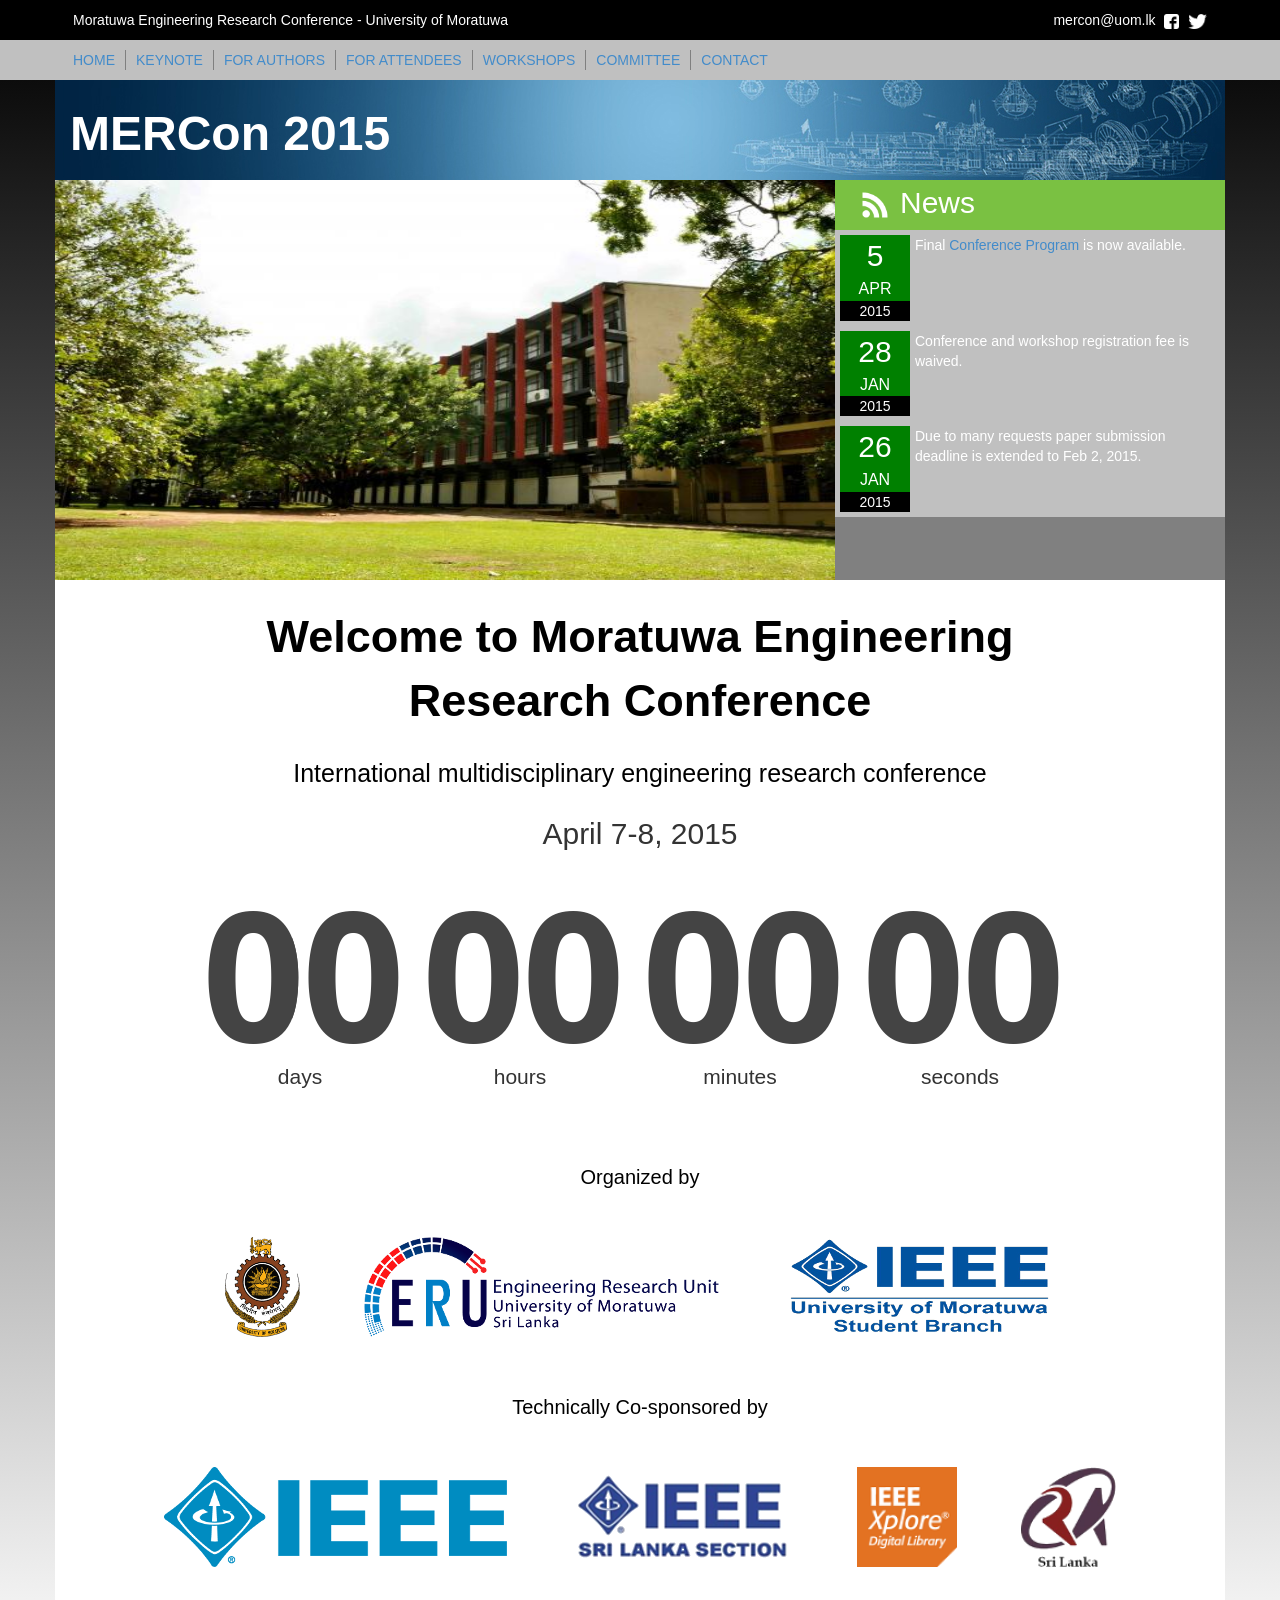
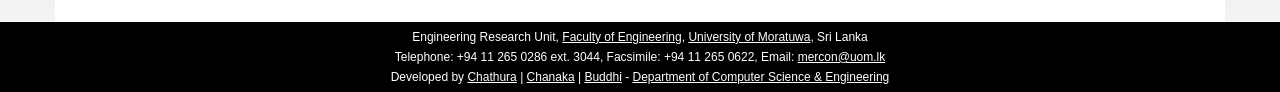
<file: 2015/index.html>
<!DOCTYPE html>
<!--
Chathura Widanage
Chanaka Lakmal
Buddhi Vikasitha
2015/01/08
-->
<html>
    <head>
        <title>Home</title>
        <meta charset="UTF-8">
        <meta name="viewport" content="width=device-width, initial-scale=1.0">
        <link href="css/bootstrap.css" rel="stylesheet">
        <link href='http://fonts.googleapis.com/css?family=Source+Sans+Pro:900italic' rel='stylesheet' type='text/css'>
        <link href="css/style.css" rel="stylesheet">
        <link href="css/bjqs.css" rel="stylesheet">
        <link href="css/contact.css" rel="stylesheet">
        <link rel="stylesheet" href="css/mb-comingsoon.min.css">

        <link rel="icon" type="img/ico" href="img/favicon.ico">
    </head>
    <body>       
        <div class="container-fluid hidden-xs hidden-sm" id="top_bar">            
            <div class="container">
                <div class="col-xs-8" id="top_left">
                    <p>Moratuwa Engineering Research Conference - University of Moratuwa</p>
                </div>
                <div class="col-xs-4 text-right" id="top_right">
                    <p>mercon@uom.lk
                        <a href="https://www.facebook.com/mercon2015" target="_blank"><img src="img/appbar.social.facebook.variant.png" alt="fb"></a>
                        <a href="https://www.twitter.com/" target="_blank"><img src="img/appbar.social.twitter.png" alt="fb"></a>
                    </p>
                </div>
            </div>
        </div>

        <div class="container-fluid hidden-xs hidden-sm" id="navigation_bar">
            <div class="container">
                <ul id="main_menu">
                    <li class="nav_first"><a href="index.html">HOME</a></li>
                    <li class="nav_mid"><a href="key_note.html">KEYNOTE</a></li>
                    <li class="nav_mid"><a href="for_authors.html">FOR AUTHORS</a></li>
                    <li class="nav_mid"><a href="for_attendees.html">FOR ATTENDEES</a></li>                    
                    <li class="nav_mid"><a href="workshops.html">WORKSHOPS</a></li>
                    <li class="nav_mid"><a href="committee.html">COMMITTEE</a></li>
                    <li class="nav_last"><a href="contact.html">CONTACT</a></li>
                </ul>
            </div>
        </div>

        <div class="container" id="welcome_bar">
            <div class="row" id="titlebanner">
                <div class="col-xs-10 logo_txt">
                    MERCon 2015
                </div>
                <div class="col-xs-2 visible-xs visible-sm">
                    <div class="btn-group">
                        <button type="button" class="btn btn-default dropdown-toggle" data-toggle="dropdown" aria-expanded="false" id="dropdown">

                        </button>
                        <ul class="dropdown-menu" role="menu" style="left:  -100px">
                            <li><a href="index.html">HOME</a></li>
                            <li><a href="key_note.html">KEYNOTE</a></li>
                            <li><a href="for_authors.html">FOR AUTHORS</a></li>
                            <li><a href="for_attendees.html">FOR ATTENDEES</a></li>
                            <li><a href="workshops.html">WORKSHOPS</a></li>
                            <li><a href="committee.html">COMMITTEE</a></li>
                            <li><a href="contact.html">CONTACT</a></li>
                        </ul>
                    </div>
                </div>
            </div>


            <div class="row" style="background-color: gray">
                <div class="col-sm-8 col-xs-12" id="banner_container">
                    <div id="banner-fade">
                        <!-- start Basic Jquery Slider -->
                        <ul class="bjqs">
                            <li><img src="img/banner01.jpg" title="" alt=""></li>
                            <li><img src="img/banner02.jpg" title="" alt=""></li>
                            <li><img src="img/banner03.jpg" title="" alt=""></li>
                            <!--<li><img src="img/banner04.jpg" title="" alt=""></li>-->
                        </ul>
                        <!-- end Basic jQuery Slider -->
                    </div>

                </div>
                <div class="col-sm-4 col-xs-12 news_panel">
                    <div class="row" id="news_head">
                        <div class="col-xs-12 text-left">
                            <img src="img/appbar.rss.png" alt="news" height="50">News
                        </div>
                    </div>
					<div class="row news_item">
						<div class="news_date text-center">
							<div class="col-xs-12">
								<div class="row news_date_day"  style="background-color: green">
									5
								</div>
								<div class="row news_date_month" style="background-color: green">
									APR
								</div>
								<div class="row news_date_year"  style="background-color: black">
									2015
								</div>
							</div>
						</div>
						<div class="news_body">
							<p>Final <a href="./docs/MERCon_2015_Detailed_Program.pdf" target="_blank">Conference Program</a> is now available.</p>
						</div>
					</div>
					<div class="row news_item">
						<div class="news_date text-center">
							<div class="col-xs-12">
								<div class="row news_date_day"  style="background-color: green">
									28
								</div>
								<div class="row news_date_month" style="background-color: green">
									JAN
								</div>
								<div class="row news_date_year"  style="background-color: black">
									2015
								</div>
							</div>
						</div>
						<div class="news_body">
							<p>Conference and workshop registration fee is waived.</p>
						</div>
					</div>
                    <div class="row news_item">
                        <div class="news_date text-center">
                            <div class="col-xs-12">
								<div class="row news_date_day"  style="background-color: green">
                                    26
                                </div>
                                <div class="row news_date_month" style="background-color: green">
                                    JAN
                                </div>
                                <div class="row news_date_year"  style="background-color: black">
                                    2015
                                </div>
                            </div>
                        </div>
                        <div class="news_body">
                            <p>Due to many requests paper submission deadline is extended to Feb 2, 2015.</p>
                        </div>
                    </div>
                </div>
            </div>

        </div>

        <div class="container content_panel" id="organizers_panel">
            <div class="row">
                <div class="col-md-10 col-md-offset-1 col-xs-12">
                    <p class="welcome_msg text-center">Welcome to Moratuwa Engineering Research Conference</p>
                </div>
            </div>
            <div class="row">
                <div class="col-md-10 col-md-offset-1 col-xs-12">
                    <p class="welcome_tag text-center">International multidisciplinary engineering research conference</p>
                </div>
            </div>
            <div class="row">
                <p class="conf_date text-center">April 7-8, 2015</p>
            </div>
            <div class="row">
                <center>
                    <div id="clock" class="col-xs-12"></div>
                </center>
            </div>

            <div class="row">
                <div class="col-xs-12">
                    <p class="text-center organizers_panel_title">Organized by</p>
                </div>
            </div>
            <div class="row text-center">
                <img src="img/UoM_logo.png" height="100" alt="Moratuwa Logo" >
                <img src="img/ERU_logo.png" height="100" alt="ERU Logo" >
				<img src="img/IEEE_student.png" height="100" alt="IEEE Student Branch Logo" >
            </div>
            <div class="row">
                &nbsp;
            </div>
            <div class="row text-center">
                <div class="col-xs-12">
                    <p class="text-center organizers_panel_title">Technically Co-sponsored by</p>
                </div>
            </div>
            <div class="row">
                <div class="col-xs-12 text-center">
                    <img src="img/IEEE.png" height="100" alt="mora">
                    <img src="img/IEEE_SL.png" height="100" alt="ERU">
                    <img src="img/IEEE_xplore.png" height="100" alt="ERU">
                    <img src="img/RAS.png" height="100" alt="ERU">
                </div>
            </div>
            <div class="space30">
            </div>
        </div>
        <div class="container-fluid" id="bottom_bar">            
            <div class="container">
                <p class="text-center">Engineering Research Unit, 
                    <a href="http://www.mrt.ac.lk/efac/" target="_blank">Faculty of Engineering</a>, 
                    <a href="http://www.mrt.ac.lk/" target="_blank">University of Moratuwa</a>, Sri Lanka</p>
                <p class="text-center">Telephone: +94 11 265 0286 ext. 3044, Facsimile: +94 11 265 0622, 
                    Email: <a href="mailto:mercon@uom.lk">mercon@uom.lk</a></p>
                <p class="text-center">Developed by 
                    <a href="http://lk.linkedin.com/pub/chathura-widanage/47/994/363/" target="_blank">Chathura</a> | 
                    <a href="http://lk.linkedin.com/pub/chanaka-lakmal/a0/351/a88/" target="_blank">Chanaka</a> | 
                    <a href="https://www.linkedin.com/in/buddhiv" target="_blank">Buddhi</a> - 
                    <a href="http://cse.mrt.ac.lk" target="_blank">Department of Computer Science & Engineering</a>
                </p>
            </div>
        </div>

        <script type="text/javascript" src="js/jquery-2.1.1.min.js"></script>
        <script type="text/javascript" src="js/bjqs-1.3.min.js"></script>
        <script type="text/javascript" src="js/bootstrap.min.js"></script>
        <script type="text/javascript" src="js/jquery.mb-comingsoon.min.js"></script>
        <script type="text/javascript">
            jQuery(document).ready(function ($) {

                $('#banner-fade').bjqs({
                    height: 420,
                    width: 820,
                    responsive: true,
                    showcontrols: false,
                    showmarkers: false
                });

                $('#clock').mbComingsoon({
                    expiryDate: new Date(2015, 3, 7),
                    interval: 1, // Counter uopdate interval
                    localization: {
                        days: "days", //Localize labels of counter
                        hours: "hours",
                        minutes: "minutes",
                        seconds: "seconds"
                    },
                    callBack: Function          //Function executed on expiry or if espired
                });
            });
        </script>
		<script>
			(function(i,s,o,g,r,a,m){i['GoogleAnalyticsObject']=r;i[r]=i[r]||function(){
			(i[r].q=i[r].q||[]).push(arguments)},i[r].l=1*new Date();a=s.createElement(o),
			m=s.getElementsByTagName(o)[0];a.async=1;a.src=g;m.parentNode.insertBefore(a,m)
			})(window,document,'script','//www.google-analytics.com/analytics.js','ga');

			ga('create', 'UA-54741880-2', 'auto');
			ga('send', 'pageview');
		</script>
    </body>
</html>
</file>
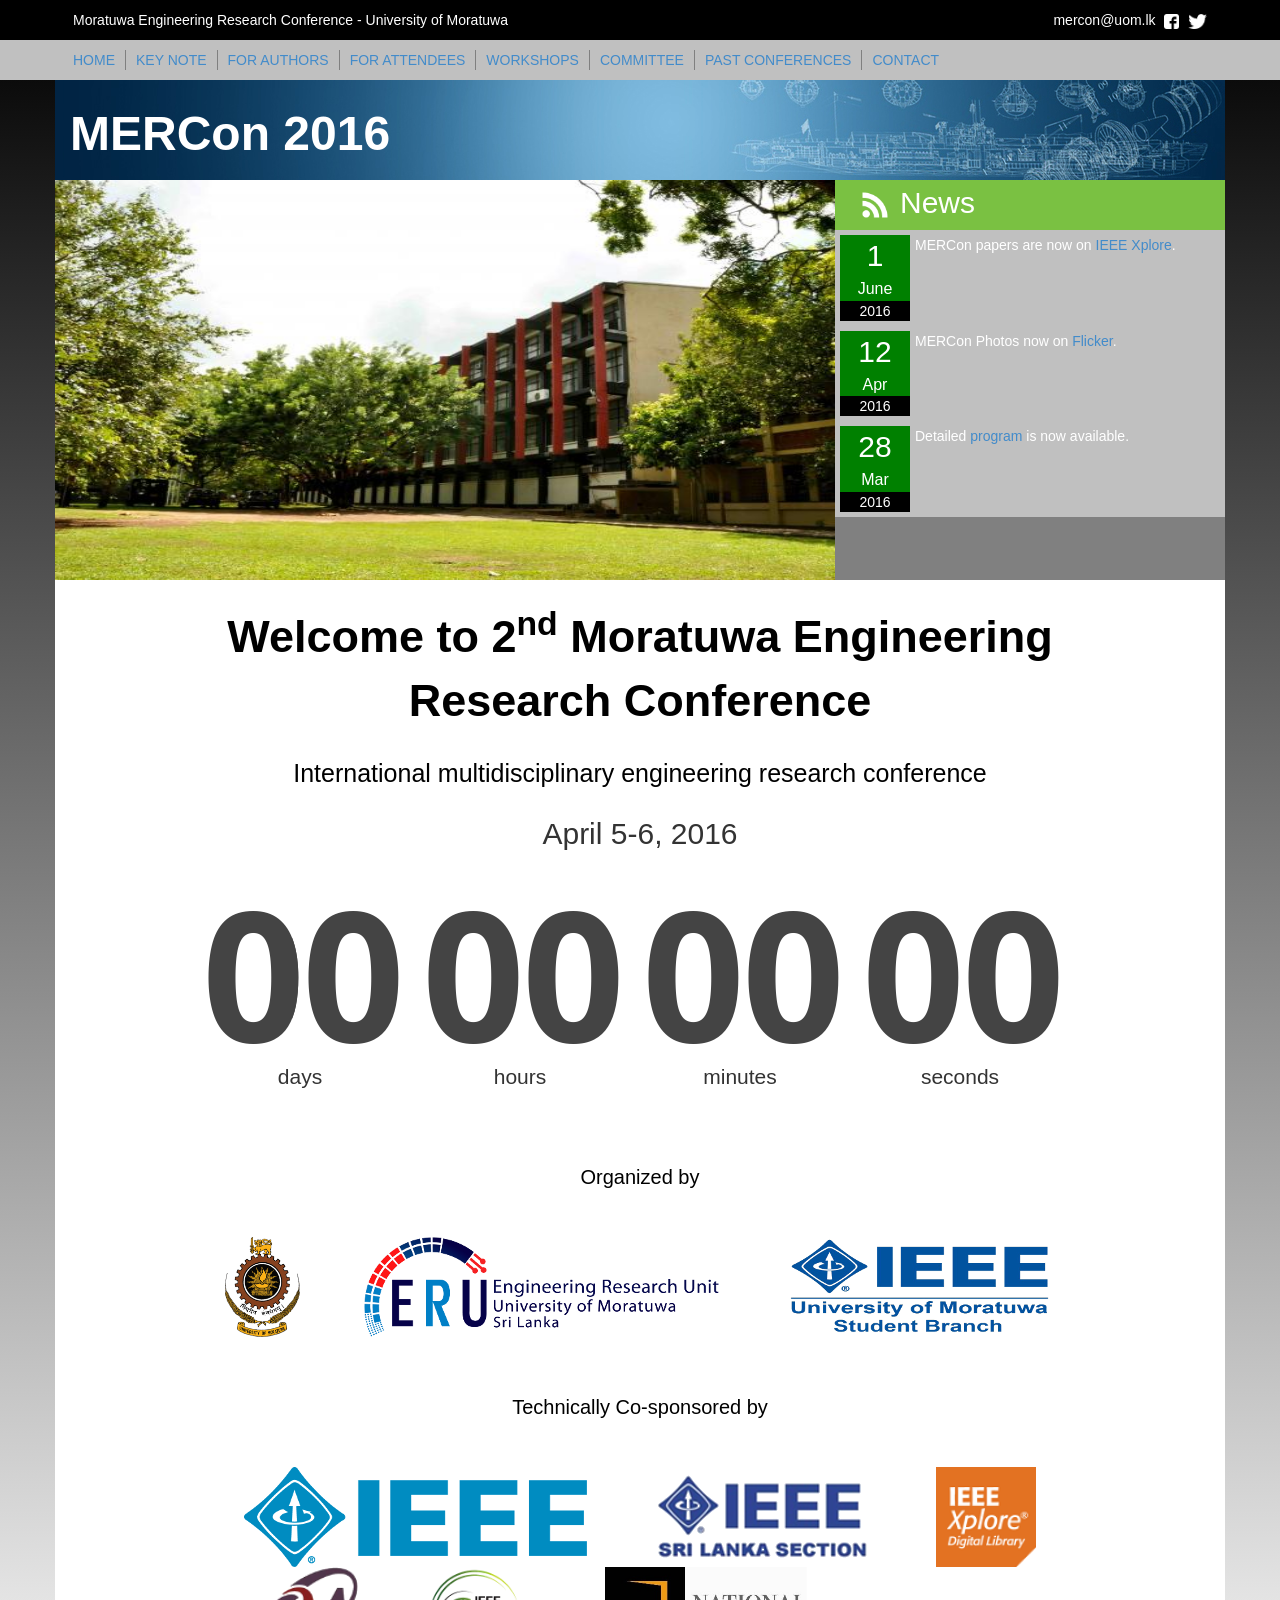
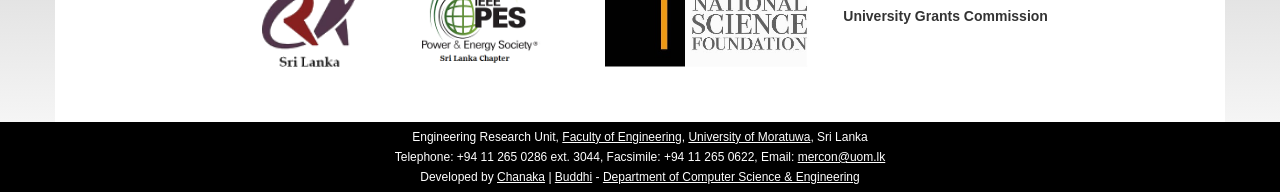
<file: 2016/index.html>
<!DOCTYPE html>
<!--
Chanaka Lakmal
Buddhi Vikasitha
2015/10/20
-->
<html>
    <head>
        <title>Home</title>
        <meta charset="UTF-8">
        <meta name="viewport" content="width=device-width, initial-scale=1.0">
        <link href="css/bootstrap.css" rel="stylesheet">
        <link href='http://fonts.googleapis.com/css?family=Source+Sans+Pro:900italic' rel='stylesheet' type='text/css'>
        <link href="css/style.css" rel="stylesheet">
        <link href="css/bjqs.css" rel="stylesheet">
        <link href="css/contact.css" rel="stylesheet">
        <link rel="stylesheet" href="css/mb-comingsoon.min.css">

        <link rel="icon" type="img/ico" href="img/favicon.ico">
    </head>
    <body>       
        <div class="container-fluid hidden-xs hidden-sm" id="top_bar">            
            <div class="container">
                <div class="col-xs-8" id="top_left">
                    <p>Moratuwa Engineering Research Conference - University of Moratuwa</p>
                </div>
                <div class="col-xs-4 text-right" id="top_right">
                    <p>mercon@uom.lk
                        <a href="https://www.facebook.com/mercon2015/" target="_blank"><img src="img/appbar.social.facebook.variant.png" alt="fb"></a>
                        <a href="https://twitter.com/eru_mercon" target="_blank"><img src="img/appbar.social.twitter.png" alt="fb"></a>
                    </p>
                </div>
            </div>
        </div>

        <div class="container-fluid hidden-xs hidden-sm" id="navigation_bar">
            <div class="container">
                <ul id="main_menu">
                    <li class="nav_first"><a href="index.html">HOME</a></li>
                    <li class="nav_mid"><a href="key_note.html">KEY NOTE</a></li>
                    <li class="nav_mid"><a href="for_authors.html">FOR AUTHORS</a></li>
                    <li class="nav_mid"><a href="for_attendees.html">FOR ATTENDEES</a></li>                    
                    <li class="nav_mid"><a href="workshops.html">WORKSHOPS</a></li>
                    <li class="nav_mid"><a href="committee.html">COMMITTEE</a></li>
					<li class="nav_mid"><a href="../2015/">PAST CONFERENCES</a></li>
                    <li class="nav_last"><a href="contact.html">CONTACT</a></li>
                </ul>
            </div>
        </div>

        <div class="container" id="welcome_bar">
            <div class="row" id="titlebanner">
                <div class="col-xs-10 logo_txt">
                    MERCon 2016
                </div>
                <div class="col-xs-2 visible-xs visible-sm">
                    <div class="btn-group">
                        <button type="button" class="btn btn-default dropdown-toggle" data-toggle="dropdown" aria-expanded="false" id="dropdown">

                        </button>
                        <ul class="dropdown-menu" role="menu" style="left:  -100px">
                            <li><a href="index.html">HOME</a></li>
                            <li><a href="key_note.html">KEY NOTE</a></li>
                            <li><a href="for_authors.html">FOR AUTHORS</a></li>
                            <li><a href="for_attendees.html">FOR ATTENDEES</a></li>
                            <li><a href="workshops.html">WORKSHOPS</a></li>
                            <li><a href="committee.html">COMMITTEE</a></li>
                            <li><a href="contact.html">CONTACT</a></li>
                        </ul>
                    </div>
                </div>
            </div>


            <div class="row" style="background-color: gray">
                <div class="col-sm-8 col-xs-12" id="banner_container">
                    <div id="banner-fade">
                        <!-- start Basic Jquery Slider -->
                        <ul class="bjqs">
                            <li><img src="img/banner01.jpg" title="" alt=""></li>
                            <li><img src="img/banner02.jpg" title="" alt=""></li>
                            <li><img src="img/banner03.jpg" title="" alt=""></li>
                            <!--<li><img src="img/banner04.jpg" title="" alt=""></li>-->
                        </ul>
                        <!-- end Basic jQuery Slider -->
                    </div>

                </div>
                <div class="col-sm-4 col-xs-12 news_panel">
                    <div class="row" id="news_head">
                        <div class="col-xs-12 text-left">
                            <img src="img/appbar.rss.png" alt="news" height="50">News
                        </div>
                    </div>
						<div class="row news_item">
							<div class="news_date text-center">
								<div class="col-xs-12">
                                <div class="row news_date_day"  style="background-color: green">
									1
                                </div>
                                <div class="row news_date_month" style="background-color: green">
                                    June
                                </div>
                                <div class="row news_date_year"  style="background-color: black">
                                    2016
                                </div>
								</div>
							</div>
							<div class="news_body">
								<p>MERCon papers are now on <a href="http://ieeexplore.ieee.org/xpl/conhome.jsp?punumber=1807364" target="_blank">IEEE Xplore</a>.</p>
							</div>
						</div>
						<div class="row news_item">
							<div class="news_date text-center">
								<div class="col-xs-12">
                                <div class="row news_date_day"  style="background-color: green">
									12
                                </div>
                                <div class="row news_date_month" style="background-color: green">
                                    Apr
                                </div>
                                <div class="row news_date_year"  style="background-color: black">
                                    2016
                                </div>
								</div>
							</div>
							<div class="news_body">
								<p>MERCon Photos now on <a href="https://www.flickr.com/photos/142536171@N07/sets/72157668298942775" target="_blank">Flicker</a>.</p>
							</div>
						</div>						
						<div class="row news_item">
							<div class="news_date text-center">
								<div class="col-xs-12">
                                <div class="row news_date_day"  style="background-color: green">
									28
                                </div>
                                <div class="row news_date_month" style="background-color: green">
                                    Mar
                                </div>
                                <div class="row news_date_year"  style="background-color: black">
                                    2016
                                </div>
								</div>
							</div>
							<div class="news_body">
								<p>Detailed <a href="./docs/MERCon_2016_Program.pdf" targe="_blank">program</a> is now available.</p>
							</div>
						</div>
                </div>
            </div>

        </div>

        <div class="container content_panel" id="organizers_panel">
            <div class="row">
                <div class="col-md-10 col-md-offset-1 col-xs-12">
                    <p class="welcome_msg text-center">Welcome to 2<sup>nd</sup> Moratuwa Engineering Research Conference</p>
                </div>
            </div>
            <div class="row">
                <div class="col-md-10 col-md-offset-1 col-xs-12">
                    <p class="welcome_tag text-center">International multidisciplinary engineering research conference</p>
                </div>
            </div>
            <div class="row">
                <p class="conf_date text-center">April 5-6, 2016</p>
            </div>
            <div class="row">
                <center>
                    <div id="clock" class="col-xs-12"></div>
                </center>
            </div>

            <div class="row">
                <div class="col-xs-12">
                    <p class="text-center organizers_panel_title">Organized by</p>
                </div>
            </div>
            <div class="row text-center">
                <img src="img/UoM_logo.png" height="100" alt="mora" >
                <img src="img/ERU_logo.png" height="100" alt="ERU" >
				<img src="img/IEEE_student.png" height="100" alt="IEEE Student Branch Logo">
            </div>
            <div class="row">
                &nbsp;
            </div>
            <div class="row text-center">
                <div class="col-xs-12">
                    <p class="text-center organizers_panel_title">Technically Co-sponsored by</p>
                </div>
            </div>
            <div class="row">
                <div class="col-xs-12 text-center">
                    <img src="img/IEEE.png" height="100" alt="UoM">
                    <img src="img/IEEE_SL.png" height="100" alt="IEEE_SL">
                    <img src="img/IEEE_xplore.png" height="100" alt="Xplore">
					<br/>
                    <img src="img/RAS.png" height="100" alt="RAS">
					<img src="img/PES.png" height="100" alt="PES">
					<img src="img/NSF_Logo.jpg" height="100" alt="NSF">
					<strong>University Grants Commission</strong>
                </div>
            </div>
            <div class="space30">
            </div>
        </div>
        <div class="container-fluid" id="bottom_bar">            
            <div class="container">
                <p class="text-center">Engineering Research Unit, 
                    <a href="http://www.mrt.ac.lk/efac/" target="_blank">Faculty of Engineering</a>, 
                    <a href="http://www.mrt.ac.lk/" target="_blank">University of Moratuwa</a>, Sri Lanka</p>
                <p class="text-center">Telephone: +94 11 265 0286 ext. 3044, Facsimile: +94 11 265 0622, 
                    Email: <a href="mailto:mercon@uom.lk">mercon@uom.lk</a></p>
                <p class="text-center">Developed by  
                    <a href="https://www.linkedin.com/in/chanakalakmal" target="_blank">Chanaka</a> | 
                    <a href="https://www.linkedin.com/in/buddhiv" target="_blank">Buddhi</a> - 
                    <a href="http://cse.mrt.ac.lk" target="_blank">Department of Computer Science & Engineering</a>
                </p>
            </div>
        </div>

        <script type="text/javascript" src="js/jquery-2.1.1.min.js"></script>
        <script type="text/javascript" src="js/bjqs-1.3.min.js"></script>
        <script type="text/javascript" src="js/bootstrap.min.js"></script>
        <script type="text/javascript" src="js/jquery.mb-comingsoon.min.js"></script>
        <script type="text/javascript">
            jQuery(document).ready(function ($) {

                $('#banner-fade').bjqs({
                    height: 420,
                    width: 820,
                    responsive: true,
                    showcontrols: false,
                    showmarkers: false
                });

                $('#clock').mbComingsoon({
                    expiryDate: new Date(2016, 3, 5),
                    interval: 1, // Counter uopdate interval
                    localization: {
                        days: "days", //Localize labels of counter
                        hours: "hours",
                        minutes: "minutes",
                        seconds: "seconds"
                    },
                    callBack: Function          //Function executed on expiry or if espired
                });
            });
        </script>
    </body>
</html>
</file>
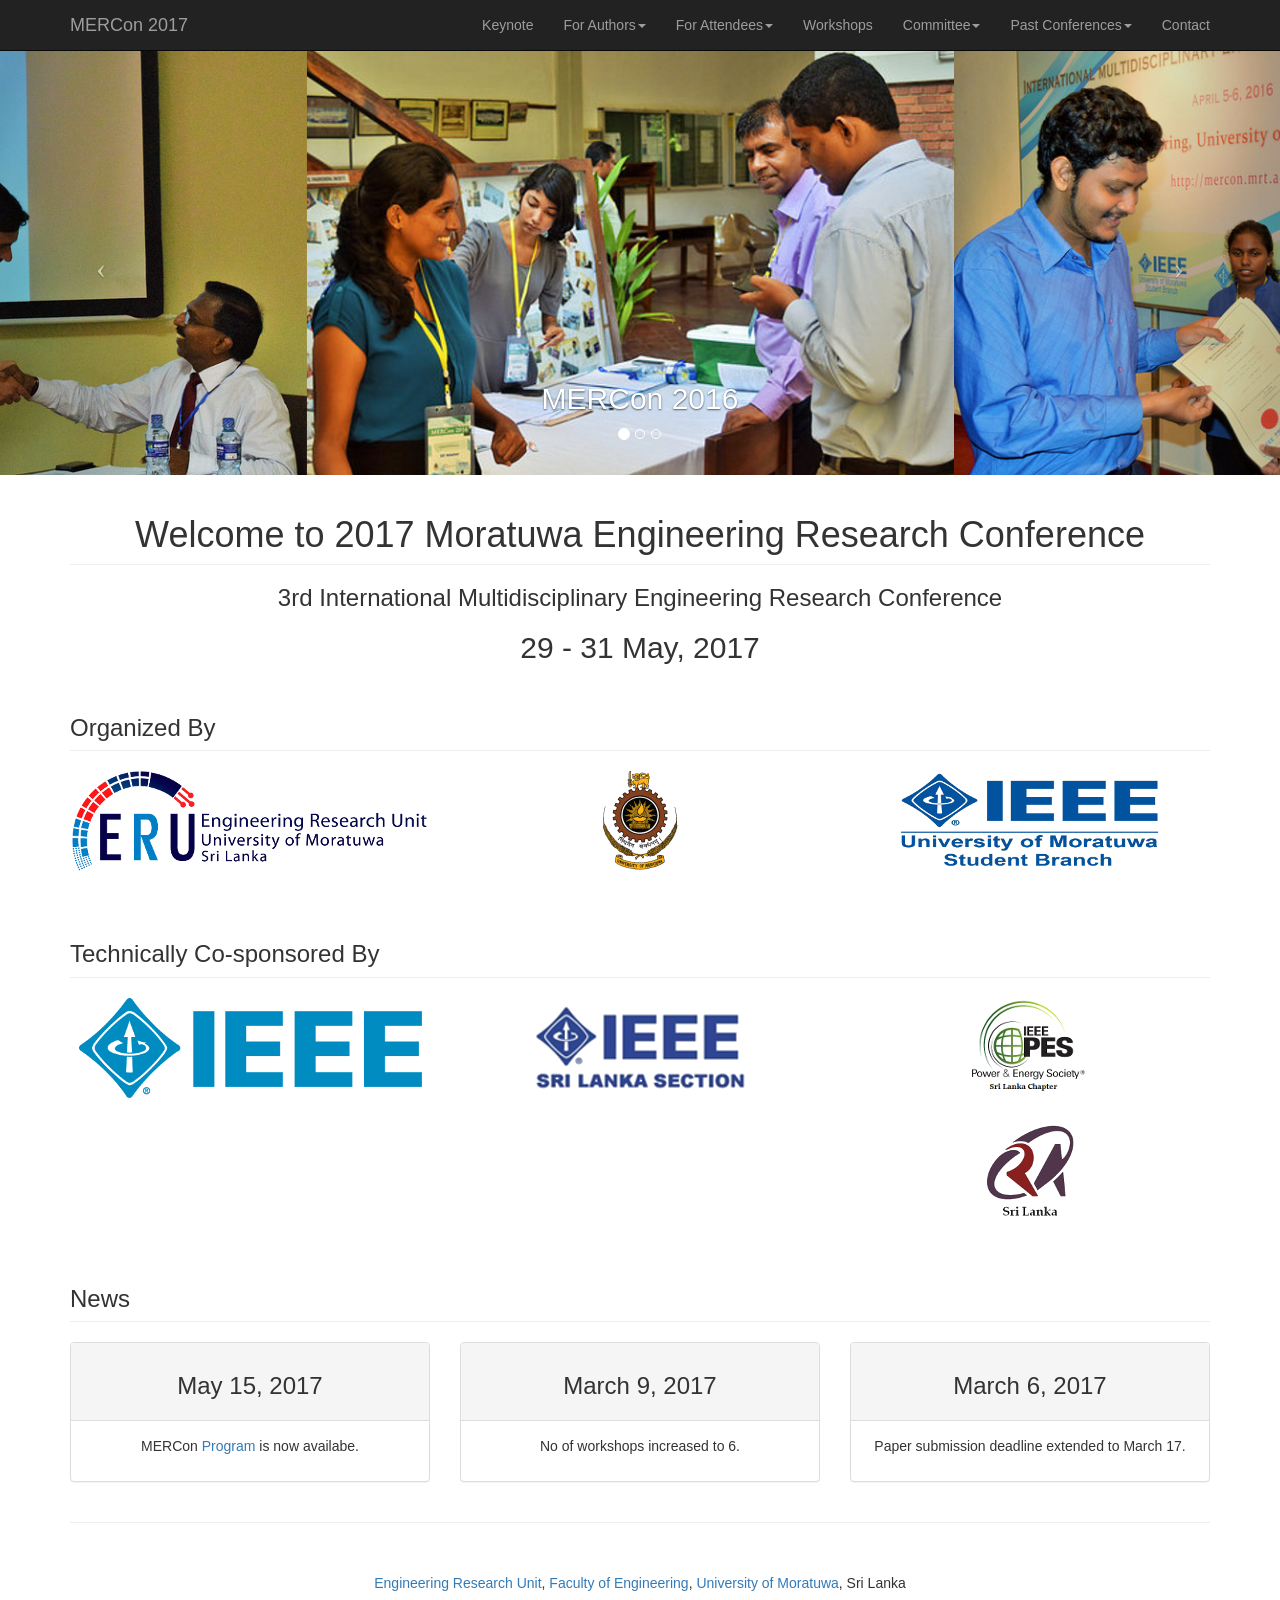
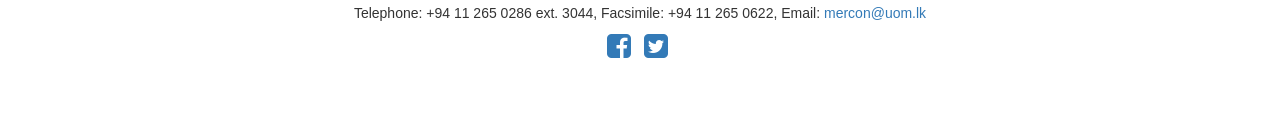
<file: 2017/index.html>
<!DOCTYPE html>
<html lang="en">

<head>
    <meta charset="utf-8">
    <meta http-equiv="X-UA-Compatible" content="IE=edge">
    <meta name="viewport" content="width=device-width, initial-scale=1">
    <meta name="description" content="Moratuwa Engineering Research Conference (MERCon) 2017">
    <meta name="author" content="Dilum Bandara">

    <title>MERCon 2017</title>

    <link href="css/bootstrap.min.css" rel="stylesheet">
    <link href="css/modern-business.css" rel="stylesheet">
    <link href="font-awesome/css/font-awesome.min.css" rel="stylesheet" type="text/css">

    <!-- HTML5 Shim and Respond.js IE8 support of HTML5 elements and media queries -->
    <!-- WARNING: Respond.js doesn't work if you view the page via file:// -->
    <!--[if lt IE 9]>
        <script src="https://oss.maxcdn.com/libs/html5shiv/3.7.0/html5shiv.js"></script>
        <script src="https://oss.maxcdn.com/libs/respond.js/1.4.2/respond.min.js"></script>
    <![endif]-->

</head>

<body>

    <nav class="navbar navbar-inverse navbar-fixed-top" role="navigation">
        <div class="container">
            <div class="navbar-header">
                <button type="button" class="navbar-toggle" data-toggle="collapse" data-target="#bs-example-navbar-collapse-1">
                    <span class="sr-only">Toggle navigation</span>
                    <span class="icon-bar"></span>
                    <span class="icon-bar"></span>
                    <span class="icon-bar"></span>
                </button>
                <a class="navbar-brand" href="index.html">MERCon 2017</a>
            </div>
            <div class="collapse navbar-collapse" id="bs-example-navbar-collapse-1">
                <ul class="nav navbar-nav navbar-right">
                    <li>
                        <a href="key_note.html">Keynote</a>
                    </li>
                    <li class="dropdown">
                        <a href="#" class="dropdown-toggle" data-toggle="dropdown">For Authors<b class="caret"></b></a>
                        <ul class="dropdown-menu">
                            <li>
                                <a href="cfp.html">Call For Papers</a>
                            </li>
                            <li>
                                <a href="dates.html">Important Dates</a>
                            </li>
                            <li>
                                <a href="authors.html">Author Instructions</a>
                            </li>
                            <li>
                                <a href="camera_ready.html">Camera Ready Paper Instructions</a>
                            </li>
                            <li>
                                <a href="presenter.html">Presenter Information</a>
                            </li>
                        </ul>
                    </li>
                    <li class="dropdown">
                        <a href="#" class="dropdown-toggle" data-toggle="dropdown">For Attendees<b class="caret"></b></a>
                        <ul class="dropdown-menu">
                            <li>
                                <a href="program.html">Program</a>
                            </li>
                            <li>
                                <a href="location.html">Location</a>
                            </li>
                            <li>
                                <a href="travel.html">Travel Information</a>
                            </li>
                            <li>
                                <a href="registration.html">Registration</a>
                            </li>							
                        </ul>
                    </li>
					<li>
                        <a href="workshops.html">Workshops</a>
                    </li>
                    <li class="dropdown">
                        <a href="#" class="dropdown-toggle" data-toggle="dropdown">Committee<b class="caret"></b></a>
                        <ul class="dropdown-menu">
                            <li>
                                <a href="committee.html">Organizing Committee</a>
                            </li>
                            <li>
                                <a href="tpc.html">Technical Programming Committee</a>
                            </li>
                        </ul>
                    </li>
                    <li class="dropdown">
                        <a href="#" class="dropdown-toggle" data-toggle="dropdown">Past Conferences<b class="caret"></b></a>
                        <ul class="dropdown-menu">
                            <li>
                                <a href="../2016/">2016</a>
                            </li>
                            <li>
                                <a href="../2015/">2015</a>
                            </li>
                        </ul>
                    </li>					
                    <li>
                        <a href="contact.html">Contact</a>
                    </li>					
                </ul>
            </div>
        </div>
    </nav>

    <header id="myCarousel" class="carousel slide">
        <!-- Indicators -->
        <ol class="carousel-indicators">
            <li data-target="#myCarousel" data-slide-to="0" class="active"></li>
            <li data-target="#myCarousel" data-slide-to="1"></li>
            <li data-target="#myCarousel" data-slide-to="2"></li>
        </ol>

        <!-- Wrapper for slides -->
        <div class="carousel-inner">
            <div class="item active">
                <div class="fill" style="background-image:url('images/banner01.jpg');"></div>
                <div class="carousel-caption">
                    <h2>MERCon 2016</h2>
                </div>
            </div>
            <div class="item">
                <div class="fill" style="background-image:url('images/banner02.jpg');"></div>
                <div class="carousel-caption">
                    <h2>MERCon 2016</h2>
                </div>
            </div>
            <div class="item">
                <div class="fill" style="background-image:url('images/banner03.jpg');"></div>
                <div class="carousel-caption">
                    <h2>Campus</h2>
                </div>
            </div>
        </div>

        <a class="left carousel-control" href="#myCarousel" data-slide="prev">
            <span class="icon-prev"></span>
        </a>
        <a class="right carousel-control" href="#myCarousel" data-slide="next">
            <span class="icon-next"></span>
        </a>
    </header>

    <div class="container">
        <div class="row">
            <div class="col-lg-12">
                <h1 class="page-header" align="center">
                    Welcome to 2017 Moratuwa Engineering Research Conference
                </h1>
				<h3 align="center">
					3rd International Multidisciplinary Engineering Research Conference
				</h3>
				<h2 align="center">29 - 31 May, 2017</h2>
				<div id="clock" class="col-xs-12"></div>
            </div>
        </div>

        <div class="row">
            <div class="col-lg-12">
                <h3 class="page-header">Organized By</h3>
            </div>
            <div class="col-md-4 col-sm-6" align="center">
                <a href="http://eru.mrt.ac.lk"  target="_blank">
                    <img class="img-responsive img-portfolio img-hover" src="images/ERU_logo.png" alt="">
                </a>
            </div>
            <div class="col-md-4 col-sm-6" align="center">
                <a href="http://mrt.ac.lk"  target="_blank">
                    <img class="img-responsive img-portfolio img-hover" src="images/UoM_logo.png" alt="">
                </a>
            </div>
            <div class="col-md-4 col-sm-6" align="center">
                <a href="http://ieee.uom.lk/"  target="_blank">
                    <img class="img-responsive img-portfolio img-hover" src="images/IEEE_student.png" alt="">
                </a>
            </div>
        </div>
		<div class="row">
            <div class="col-lg-12">
                <h3 class="page-header">Technically Co-sponsored By</h3>
            </div>
            <div class="col-md-4 col-sm-6" align="center">
                <a href="http://ieee.org" target="_blank">
                    <img class="img-responsive img-portfolio img-hover" src="images/IEEE_logo.png" alt="IEEE Logo">
                </a>
            </div>
            <div class="col-md-4 col-sm-6" align="center">
                <a href="http://ieee.lk" target="_blank">
                    <img class="img-responsive img-portfolio img-hover" src="images/IEEE_SL_logo.png" alt="IEEE Sri Lanka Section Logo">
                </a>
            </div>
            <div class="col-md-4 col-sm-6" align="center">
                <a href="http://ieee.lk/pes/" target="_blank">
                    <img class="img-responsive img-portfolio img-hover" src="images/PES_logo.png" alt="PES Chapter Logo">
                </a>
            </div>
            <div class="col-md-4 col-sm-6" align="center">
                <a href="http://ieee.lk/chapters-and-subsections/" target="_blank">
                    <img class="img-responsive img-portfolio img-hover" src="images/RA_logo.png" alt="RA Chapter Logo">
                </a>
            </div>
        </div>
		<div class="row">
			<div class="col-lg-12">
                <h3 class="page-header">News</h3>
            </div>
            <div class="col-md-4 col-sm-6">
                <div class="panel panel-default text-center">
                    <div class="panel-heading">
						<h3>May 15, 2017</h3>
                    </div>
                    <div class="panel-body">
						<p>MERCon <a href="./docs/MERCon_2017_Program.pdf" target="_blank">Program</a> is now availabe.</p>
                    </div>
                </div>
            </div>			
			<div class="col-md-4 col-sm-6">
                <div class="panel panel-default text-center">
                    <div class="panel-heading">
						<h3>March 9, 2017</h3>
                    </div>
                    <div class="panel-body">
						<p>No of workshops increased to 6.</p>
                    </div>
                </div>
            </div>
            <div class="col-md-4 col-sm-6">
                <div class="panel panel-default text-center">
                    <div class="panel-heading">
						<h3>March 6, 2017</h3>
                    </div>
                    <div class="panel-body">
						<p>Paper submission deadline extended to March 17.</p>
                    </div>
                </div>
            </div>
        </div>
		<hr>
		
        <footer>
            <div class="row">
                <div class="col-lg-12">
                    <center>
					<p class="copyright"><a href="http://eru.mrt.ac.lk/" target="_blank">Engineering Research Unit</a>, <a href="http://www.mrt.ac.lk/efac/" target="_blank">Faculty of Engineering</a>, <a href="https://www.mrt.ac.lk" target="_blank">University of Moratuwa</a>, Sri Lanka</p>
					<p class="copyright">Telephone: +94 11 265 0286 ext. 3044, Facsimile: +94 11 265 0622, Email: <a href="mailto:mercon@uom.lk">mercon@uom.lk</a></p>
					<ul class="list-unstyled list-inline list-social-icons">
                    <li>
                        <a href="https://www.facebook.com/erumercon/" target="_blank"><i class="fa fa-facebook-square fa-2x"></i></a>
                    </li>
                    <li>
                        <a href="https://twitter.com/eru_mercon" target="_blank"><i class="fa fa-twitter-square fa-2x"></i></a>
                    </li>
                </ul>
        </center>
                </div>
            </div>
        </footer>

    </div>

    <script src="js/jquery.js"></script>
    <script src="js/bootstrap.min.js"></script>
	<script type="text/javascript" src="js/jquery.mb-comingsoon.min.js"></script>
    <!-- Script to Activate the Carousel -->
    <script>
    $('.carousel').carousel({
        interval: 5000 //changes the speed
    })
    </script>
	


</body>

</html>
</file>
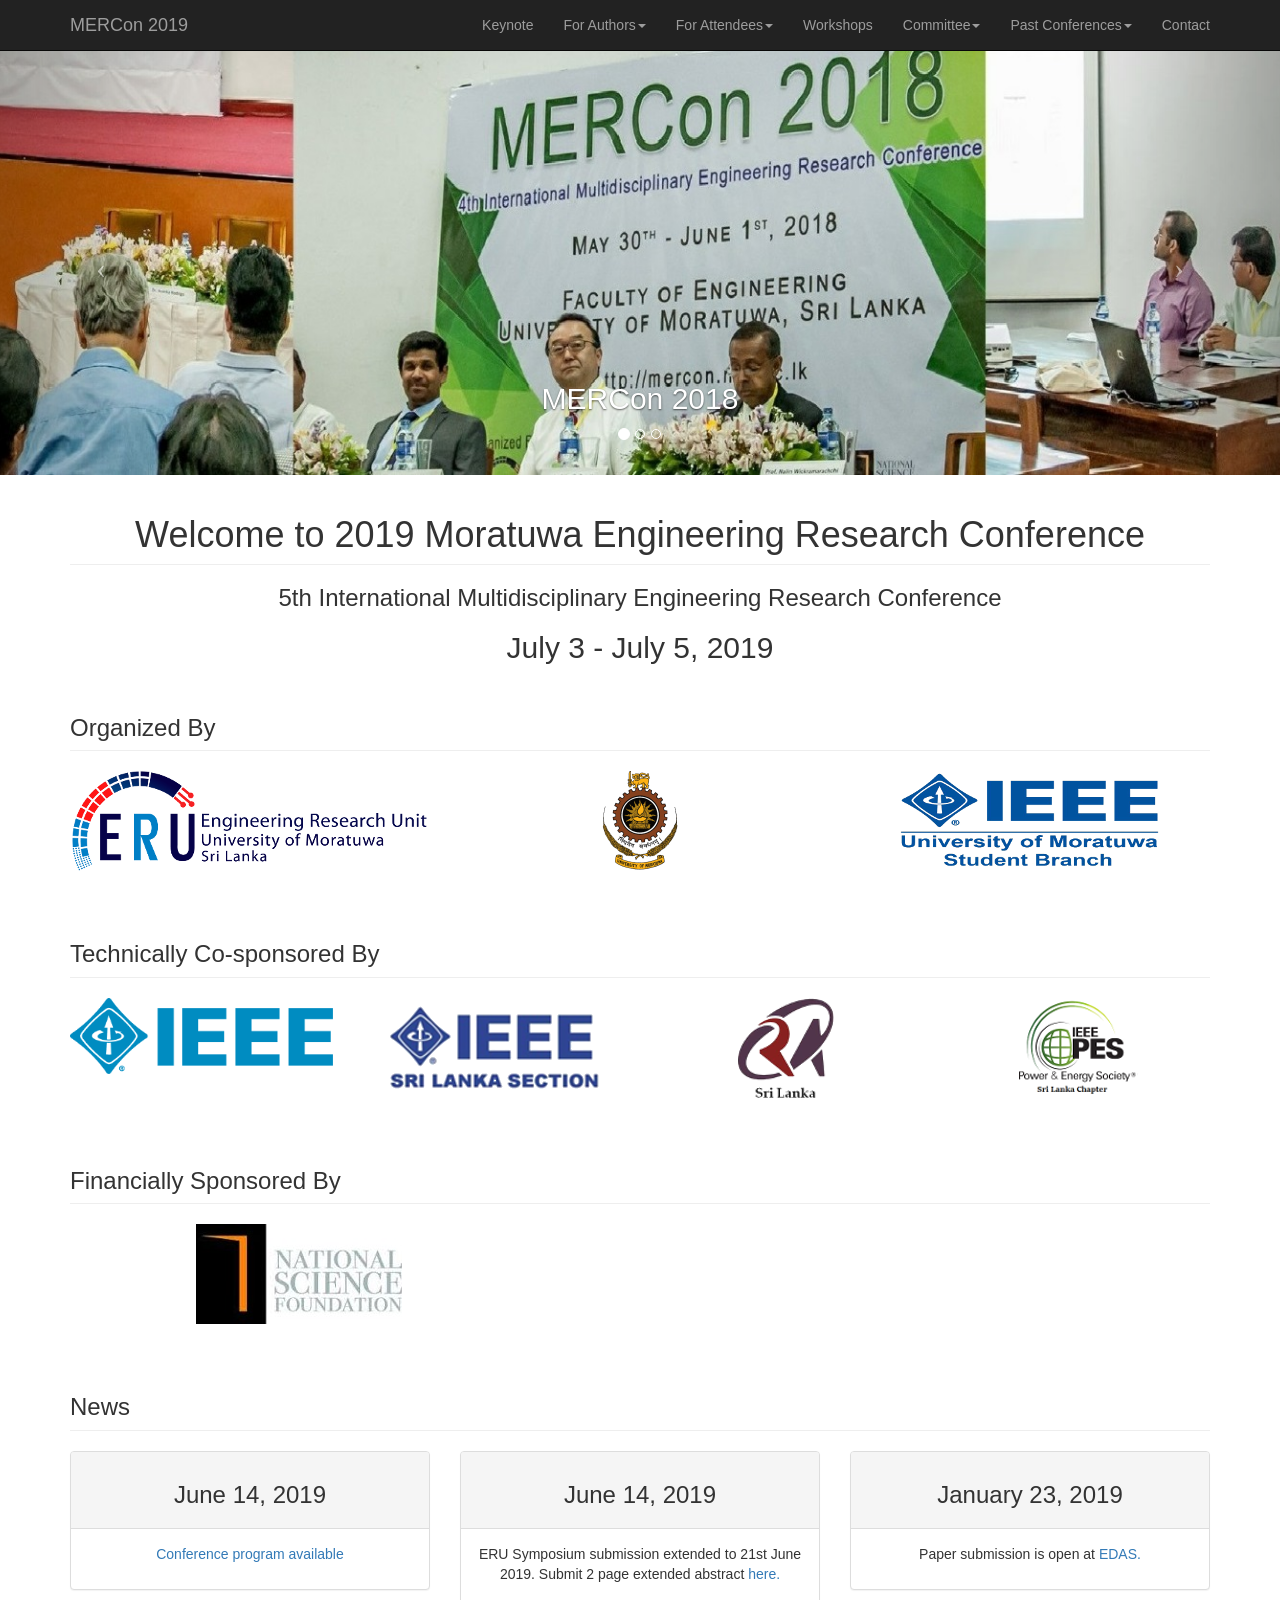
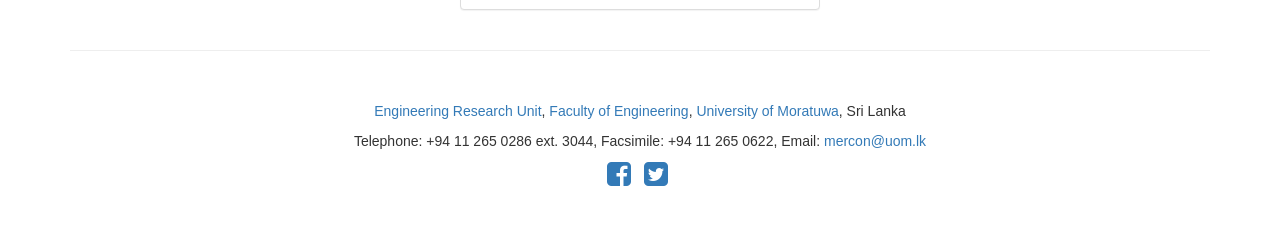
<file: 2019/index.html>
<!DOCTYPE html>
<html lang="en">

<head>
    <meta charset="utf-8">
    <meta http-equiv="X-UA-Compatible" content="IE=edge">
    <meta name="viewport" content="width=device-width, initial-scale=1">
    <meta name="description" content="Moratuwa Engineering Research Conference (MERCon) 2018">
    <meta name="author" content="Dilum Bandara">

    <title>MERCon 2019</title>

    <link href="css/bootstrap.min.css" rel="stylesheet">
    <link href="css/modern-business.css" rel="stylesheet">
    <link href="font-awesome/css/font-awesome.min.css" rel="stylesheet" type="text/css">

    <!-- HTML5 Shim and Respond.js IE8 support of HTML5 elements and media queries -->
    <!-- WARNING: Respond.js doesn't work if you view the page via file:// -->
    <!--[if lt IE 9]>
        <script src="https://oss.maxcdn.com/libs/html5shiv/3.7.0/html5shiv.js"></script>
        <script src="https://oss.maxcdn.com/libs/respond.js/1.4.2/respond.min.js"></script>
    <![endif]-->

</head>

<body>

    <nav class="navbar navbar-inverse navbar-fixed-top" role="navigation">
        <div class="container">
            <div class="navbar-header">
                <button type="button" class="navbar-toggle" data-toggle="collapse" data-target="#bs-example-navbar-collapse-1">
                    <span class="sr-only">Toggle navigation</span>
                    <span class="icon-bar"></span>
                    <span class="icon-bar"></span>
                    <span class="icon-bar"></span>
                </button>
                <a class="navbar-brand" href="index.html">MERCon 2019</a>
            </div>
            <div class="collapse navbar-collapse" id="bs-example-navbar-collapse-1">
                <ul class="nav navbar-nav navbar-right">
                    <li>
                        <a href="key_note.html">Keynote</a>
                    </li>
                    <li class="dropdown">
                        <a href="#" class="dropdown-toggle" data-toggle="dropdown">For Authors<b class="caret"></b></a>
                        <ul class="dropdown-menu">
                            <li>
                                <a href="cfp.html">Call For Papers</a>
                            </li>
                            <li>
                                <a href="dates.html">Important Dates</a>
                            </li>
                            <li>
                                <a href="authors.html">Author Instructions</a>
                            </li>
                            <li>
                                <a href="camera_ready.html">Camera Ready Paper Instructions</a>
                            </li>
                            <li>
                                <a href="presenter.html">Presenter Information</a>
                            </li>
                        </ul>
                    </li>
                    <li class="dropdown">
                        <a href="#" class="dropdown-toggle" data-toggle="dropdown">For Attendees<b class="caret"></b></a>
                        <ul class="dropdown-menu">
                            <li>
                                <a href="program.html">Program</a>
                            </li>
                            <li>
                                <a href="location.html">Location</a>
                            </li>
                            <li>
                                <a href="travel.html">Travel Information</a>
                            </li>
                            <li>
                                <a href="registration.html">Registration</a>
                            </li>
                        </ul>
                    </li>
					<li>
                        <a href="workshops.html">Workshops</a>
                    </li>
                    <li class="dropdown">
                        <a href="#" class="dropdown-toggle" data-toggle="dropdown">Committee<b class="caret"></b></a>
                        <ul class="dropdown-menu">
                            <li>
                                <a href="committee.html">Organizing Committee</a>
                            </li>
                            <li>
                                <a href="tpc.html">Technical Programming Committee</a>
                            </li>
                        </ul>
                    </li>
                    <li class="dropdown">
                        <a href="#" class="dropdown-toggle" data-toggle="dropdown">Past Conferences<b class="caret"></b></a>
                        <ul class="dropdown-menu">
                            <li>
                                <a href="./2018/">2018</a>
                            </li>
							<li>
                                <a href="./2017/">2017</a>
                            </li>
                            <li>
                                <a href="./2016/">2016</a>
                            </li>
                            <li>
                                <a href="./2015/">2015</a>
                            </li>
                        </ul>
                    </li>
                    <li>
                        <a href="contact.html">Contact</a>
                    </li>
                </ul>
            </div>
        </div>
    </nav>

    <header id="myCarousel" class="carousel slide">
        <!-- Indicators -->
        <ol class="carousel-indicators">
            <li data-target="#myCarousel" data-slide-to="0" class="active"></li>
            <li data-target="#myCarousel" data-slide-to="1"></li>
            <li data-target="#myCarousel" data-slide-to="2"></li>
        </ol>

        <!-- Wrapper for slides -->
        <div class="carousel-inner">
            <div class="item active">
                <div class="fill" style="background-image:url('images/banner01.jpg');"></div>
                <div class="carousel-caption">
                    <h2>MERCon 2018</h2>
                </div>
            </div>
            <div class="item">
                <div class="fill" style="background-image:url('images/banner02.jpg');"></div>
                <div class="carousel-caption">
                    <h2>MERCon 2018</h2>
                </div>
            </div>
            <div class="item">
                <div class="fill" style="background-image:url('images/banner03.jpg');"></div>
                <div class="carousel-caption">
                    <h2>MERCon 2017</h2>
                </div>
            </div>
        </div>

        <a class="left carousel-control" href="#myCarousel" data-slide="prev">
            <span class="icon-prev"></span>
        </a>
        <a class="right carousel-control" href="#myCarousel" data-slide="next">
            <span class="icon-next"></span>
        </a>
    </header>

    <div class="container">
        <div class="row">
            <div class="col-lg-12">
                <h1 class="page-header" align="center">
                    Welcome to 2019 Moratuwa Engineering Research Conference
                </h1>
				<h3 align="center">
					5th International Multidisciplinary Engineering Research Conference
				</h3>
				<h2 align="center">July 3 - July 5, 2019</h2>
				<div id="clock" class="col-xs-12"></div>
            </div>
        </div>

        <div class="row">
            <div class="col-lg-12">
                <h3 class="page-header">Organized By</h3>
            </div>
            <div class="col-md-4 col-sm-6" align="center">
                <a href="http://eru.mrt.ac.lk"  target="_blank">
                    <img class="img-responsive img-portfolio img-hover" src="images/ERU_logo.png" alt="">
                </a>
            </div>
            <div class="col-md-4 col-sm-6" align="center">
                <a href="http://mrt.ac.lk"  target="_blank">
                    <img class="img-responsive img-portfolio img-hover" src="images/UoM_logo.png" alt="">
                </a>
            </div>
            <div class="col-md-4 col-sm-6" align="center">
                <a href="http://ieee.uom.lk/"  target="_blank">
                    <img class="img-responsive img-portfolio img-hover" src="images/IEEE_student.png" alt="">
                </a>
            </div>
        </div>
		<div class="row">
            <div class="col-lg-12">
                <h3 class="page-header">Technically Co-sponsored By</h3>
            </div>
            <div class="col-md-3 col-sm-6" align="center">
                <a href="http://ieee.org" target="_blank">
                    <img class="img-responsive img-portfolio img-hover" src="images/IEEE_logo.png" alt="IEEE Logo">
                </a>
            </div>
            <div class="col-md-3 col-sm-6" align="center">
                <a href="http://ieee.lk" target="_blank">
                    <img class="img-responsive img-portfolio img-hover" src="images/IEEE_SL_logo.png" alt="IEEE Sri Lanka Section Logo">
                </a>
            </div>
            <div class="col-md-3 col-sm-6" align="center">
                <a href="http://ieee.lk/chapters-and-subsections/" target="_blank">
                    <img class="img-responsive img-portfolio img-hover" src="images/RA_logo.png" alt="RA Chapter Logo">
                </a>
            </div>
            <div class="col-md-3 col-sm-6" align="center">
                <a href="http://ieee.lk/pes/" target="_blank">
                    <img class="img-responsive img-portfolio img-hover" src="images/PES_logo.png" alt="PES Chapter Logo">
                </a>
            </div>
        </div>
		<div class="row">
			<div class="col-lg-12">
                <h3 class="page-header">Financially Sponsored By</h3>
            </div>
            <div class="col-md-5 col-sm-6" align="center">
                <a href="http://www.nsf.ac.lk/" target="_blank">
                    <img class="img-responsive img-portfolio img-hover" src="images/NSF_logo.png" alt="NSF Logo">
                </a>
            </div>
        </div>

		<div class="row">
			<div class="col-lg-12">
            <h3 class="page-header">News</h3>
            </div>
            <div class="col-md-4 col-sm-6">
                <div class="panel panel-default text-center">
                    <div class="panel-heading">
                      <h3>June 14, 2019</h3>
                    </div>
                    <div class="panel-body">
                      <p><a href="program.html">Conference program available</a></p>
                    </div>
                </div>
            </div>
            <div class="col-md-4 col-sm-6">
                <div class="panel panel-default text-center">
                    <div class="panel-heading">
                      <h3>June 14, 2019</h3>
                    </div>
                    <div class="panel-body">
          						<p>ERU Symposium submission extended to 21st June 2019. Submit 2 page extended abstract
                        <a href="https://edas.info/N25726" target=_blank>here.</a>
                      </p>
                    </div>
                </div>
            </div>
            <div class="col-md-4 col-sm-6">
                <div class="panel panel-default text-center">
                    <div class="panel-heading">
						<h3>January 23, 2019</h3>
                    </div>
                    <div class="panel-body">
						<p>Paper submission is open at <a href="https://edas.info/N25726" target=_blank>EDAS.</a></p>
                    </div>
                </div>
            </div>

            <!-- <div class="col-md-4 col-sm-6">
                <div class="panel panel-default text-center">
                    <div class="panel-heading">
						<h3>January 25, 2019</h3>
                    </div>
                    <div class="panel-body">
						<p>Paper submission deadline has been extended to 25th February 2019.</p>
                    </div>
                </div>
            </div> -->

            <!-- <div class="col-md-4 col-sm-6">
                <div class="panel panel-default text-center">
                    <div class="panel-heading">
						<h3>February 25, 2019</h3>
                    </div>
                    <div class="panel-body">
						<p>Paper submission deadline has been extended to 5th March 2019 (firm) by considering many requests.</p>
                    </div>
                </div>
            </div> -->
        </div>
		<hr>

        <footer>
            <div class="row">
                <div class="col-lg-12">
                    <center>
					<p class="copyright"><a href="http://eru.mrt.ac.lk/" target="_blank">Engineering Research Unit</a>, <a href="http://www.mrt.ac.lk/efac/" target="_blank">Faculty of Engineering</a>, <a href="https://www.mrt.ac.lk" target="_blank">University of Moratuwa</a>, Sri Lanka</p>
					<p class="copyright">Telephone: +94 11 265 0286 ext. 3044, Facsimile: +94 11 265 0622, Email: <a href="mailto:mercon@uom.lk">mercon@uom.lk</a></p>
					<ul class="list-unstyled list-inline list-social-icons">
                    <li>
                        <a href="https://www.facebook.com/erumercon/" target="_blank"><i class="fa fa-facebook-square fa-2x"></i></a>
                    </li>
                    <li>
                        <a href="https://twitter.com/eru_mercon" target="_blank"><i class="fa fa-twitter-square fa-2x"></i></a>
                    </li>
                </ul>
        </center>
                </div>
            </div>
        </footer>

    </div>

    <script src="js/jquery.js"></script>
    <script src="js/bootstrap.min.js"></script>
	<script type="text/javascript" src="js/jquery.mb-comingsoon.min.js"></script>
    <!-- Script to Activate the Carousel -->
    <script>
    $('.carousel').carousel({
        interval: 5000 //changes the speed
    })
    </script>



</body>

</html>
</file>
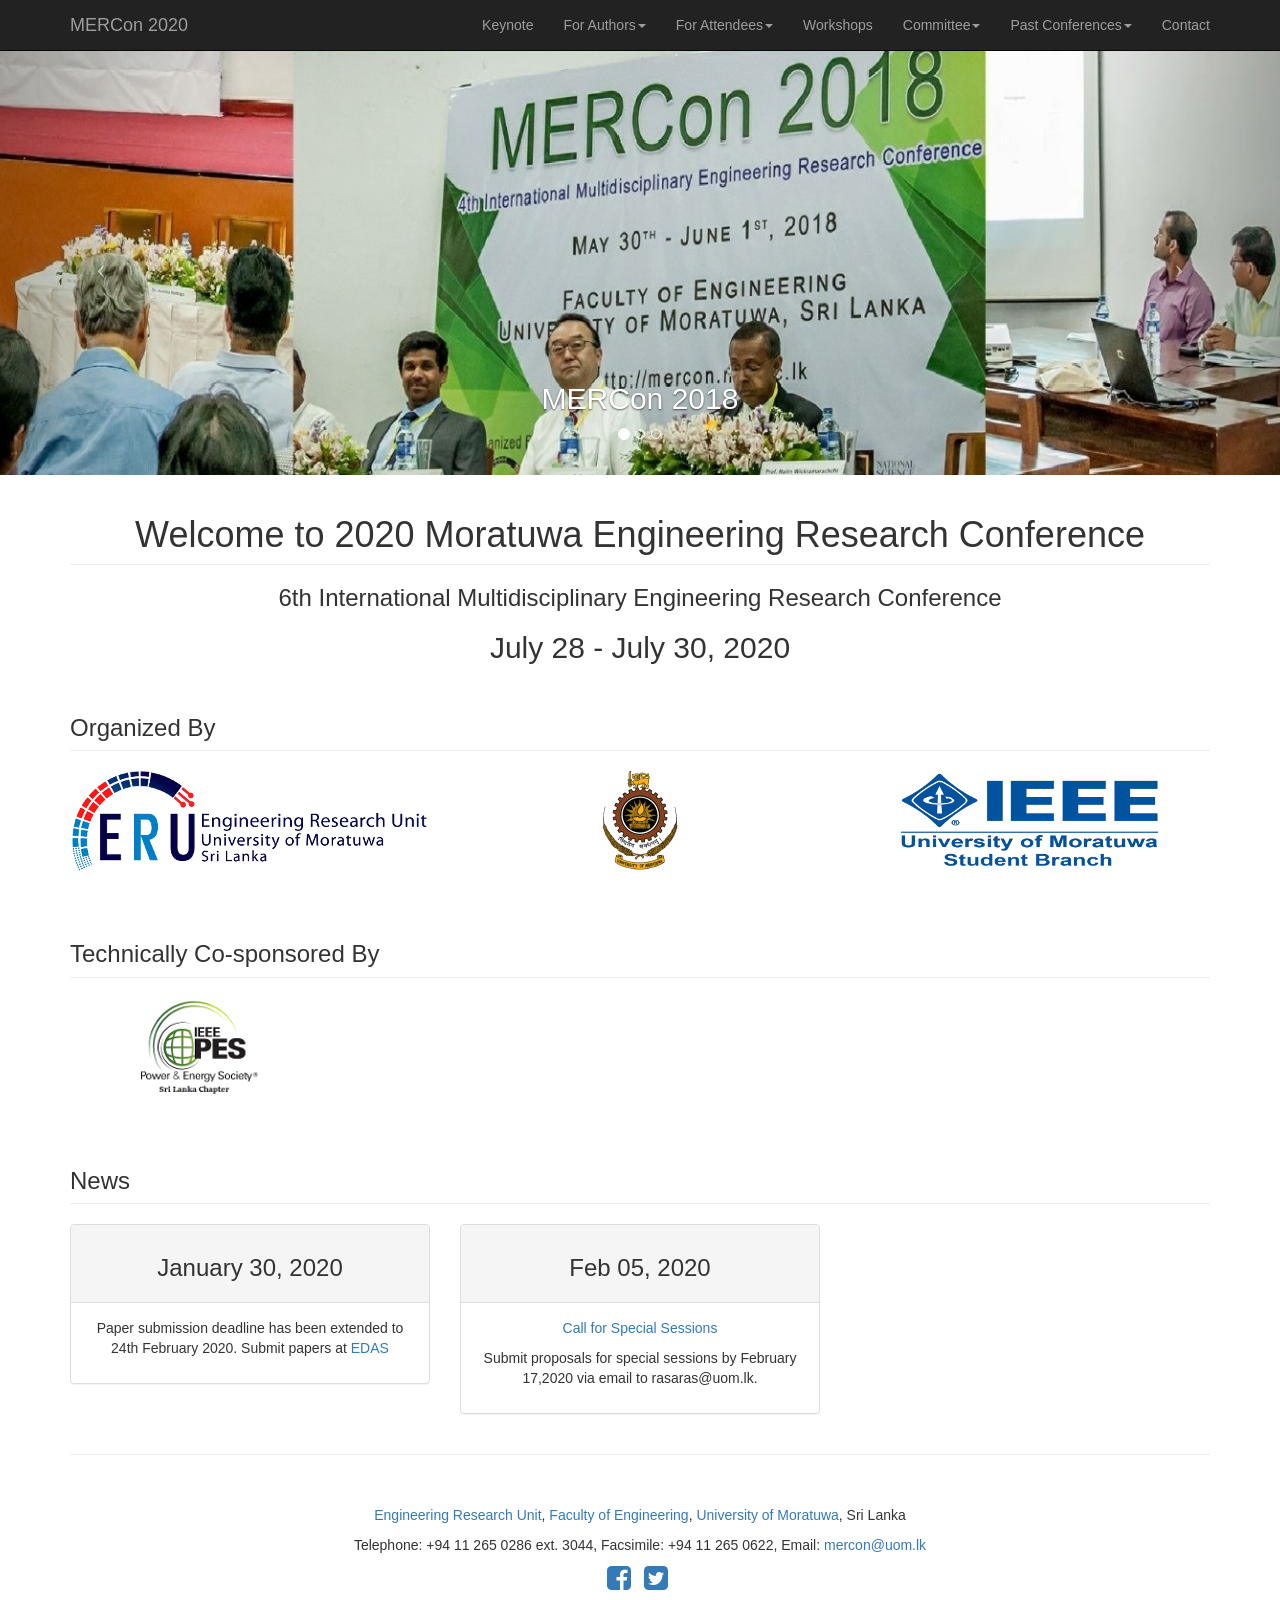
<file: 2020/index.html>
<!DOCTYPE html>
<html lang="en">

<head>

    <meta charset="utf-8">
    <meta http-equiv="X-UA-Compatible" content="IE=edge">
    <meta name="viewport" content="width=device-width, initial-scale=1">
    <meta name="description" content="MERCon 2019 Organizing Committee">
    <meta name="author" content="">

    <title>MERCon 2020 - Organizing Committee</title>

    <link href="css/bootstrap.min.css" rel="stylesheet">
    <link href="css/modern-business.css" rel="stylesheet">
    <link href="font-awesome/css/font-awesome.min.css" rel="stylesheet" type="text/css">

    <!--[if lt IE 9]>
        <script src="https://oss.maxcdn.com/libs/html5shiv/3.7.0/html5shiv.js"></script>
        <script src="https://oss.maxcdn.com/libs/respond.js/1.4.2/respond.min.js"></script>
    <![endif]-->

</head>

<body>

    <nav class="navbar navbar-inverse navbar-fixed-top" role="navigation">
        <div class="container">
            <div class="navbar-header">
                <button type="button" class="navbar-toggle" data-toggle="collapse" data-target="#bs-example-navbar-collapse-1">
                    <span class="sr-only">Toggle navigation</span>
                    <span class="icon-bar"></span>
                    <span class="icon-bar"></span>
                    <span class="icon-bar"></span>
                </button>
                <a class="navbar-brand" href="index.html">MERCon 2020</a>
            </div>
            <div class="collapse navbar-collapse" id="bs-example-navbar-collapse-1">
                <ul class="nav navbar-nav navbar-right">
                    <li>
                        <a href="key_note.html">Keynote</a>
                    </li>
                    <li class="dropdown">
                        <a href="#" class="dropdown-toggle" data-toggle="dropdown">For Authors<b class="caret"></b></a>
                        <ul class="dropdown-menu">
                        <li>
                                <a href="cfp.html">Call For Papers</a>
                            </li>
                        <li>
                                <a href="dates.html">Important Dates</a>
                            </li>
                        <li>
                                <a href="authors.html">Author Instructions</a>
                            </li>
                        <li>
                                <a href="camera_ready.html">Camera Ready Paper Instructions</a>
                            </li>
                        <li>
                                <a href="presenter.html">Presenter Information</a>
                            </li>
                        </ul>
                    </li>
                    <li class="dropdown">
                        <a href="#" class="dropdown-toggle" data-toggle="dropdown">For Attendees<b class="caret"></b></a>
                        <ul class="dropdown-menu">
                        <li>
                                <a href="program.html">Program</a>
                            </li>
                        <li>
                                <a href="location.html">Location</a>
                            </li>
                        <li>
                                <a href="travel.html">Travel Information</a>
                            </li>
                        <li>
                                <a href="registration.html">Registration</a>
                            </li>
                        </ul>
                    </li>
					<li>
                        <a href="workshops.html">Workshops</a>
                    </li>
                    <li class="dropdown">
                        <a href="#" class="dropdown-toggle" data-toggle="dropdown">Committee<b class="caret"></b></a>
                        <ul class="dropdown-menu">
                        <li>
                                <a href="committee.html">Technical Programming Committee</a>
                            </li>
                        <!-- <li>
                                <a href="tpc.html">Technical Programming Committee</a>
                            </li> -->
                        </ul>
                    </li>
                    <li class="dropdown">
                        <a href="#" class="dropdown-toggle" data-toggle="dropdown">Past Conferences<b class="caret"></b></a>
                        <ul class="dropdown-menu">
                            <li>
                                <a href="./2019/">2019</a>
                            </li>
                            <li>
                                <a href="./2018/">2018</a>
                            </li>
							<li>
                                <a href="./2017/">2017</a>
                            </li>
							<li>
                                <a href="./2016/">2016</a>
                            </li>
							<li>
                                <a href="./2015/">2015</a>
                            </li>
                        </ul>
                    </li>
                    <li>
                        <a href="contact.html">Contact</a>
                    </li>
                </ul>
            </div>
        </div>
    </nav>

    <header id="myCarousel" class="carousel slide">
        <!-- Indicators -->
        <ol class="carousel-indicators">
            <li data-target="#myCarousel" data-slide-to="0" class="active"></li>
            <li data-target="#myCarousel" data-slide-to="1"></li>
            <li data-target="#myCarousel" data-slide-to="2"></li>
        </ol>

        <!-- Wrapper for slides -->
        <div class="carousel-inner">
            <div class="item active">
                <div class="fill" style="background-image:url('images/banner01.jpg');"></div>
                <div class="carousel-caption">
                    <h2>MERCon 2018</h2>
                </div>
            </div>
            <div class="item">
                <div class="fill" style="background-image:url('images/banner02.jpg');"></div>
                <div class="carousel-caption">
                    <h2>MERCon 2018</h2>
                </div>
            </div>
            <div class="item">
                <div class="fill" style="background-image:url('images/banner03.jpg');"></div>
                <div class="carousel-caption">
                    <h2>MERCon 2017</h2>
                </div>
            </div>
        </div>

        <a class="left carousel-control" href="#myCarousel" data-slide="prev">
            <span class="icon-prev"></span>
        </a>
        <a class="right carousel-control" href="#myCarousel" data-slide="next">
            <span class="icon-next"></span>
        </a>
    </header>

    <div class="container">
        <div class="row">
            <div class="col-lg-12">
                <h1 class="page-header" align="center">
                    Welcome to 2020 Moratuwa Engineering Research Conference
                </h1>
				<h3 align="center">
					6th International Multidisciplinary Engineering Research Conference
				</h3>
				<h2 align="center">July 28 - July 30, 2020</h2>
				<div id="clock" class="col-xs-12"></div>
            </div>
        </div>

        <div class="row">
            <div class="col-lg-12">
                <h3 class="page-header">Organized By</h3>
            </div>
            <div class="col-md-4 col-sm-6" align="center">
                <a href="http://eru.mrt.ac.lk"  target="_blank">
                    <img class="img-responsive img-portfolio img-hover" src="images/ERU_logo.png" alt="">
                </a>
            </div>
            <div class="col-md-4 col-sm-6" align="center">
                <a href="http://mrt.ac.lk"  target="_blank">
                    <img class="img-responsive img-portfolio img-hover" src="images/UoM_logo.png" alt="">
                </a>
            </div>
            <div class="col-md-4 col-sm-6" align="center">
                <a href="http://ieee.uom.lk/"  target="_blank">
                    <img class="img-responsive img-portfolio img-hover" src="images/IEEE_student.png" alt="">
                </a>
            </div>
        </div>
 		<div class="row">
            <div class="col-lg-12">
                <h3 class="page-header">Technically Co-sponsored By</h3>
            </div>
        <!--<div class="col-md-3 col-sm-6" align="center">
                <a href="http://ieee.org" target="_blank">
                    <img class="img-responsive img-portfolio img-hover" src="images/IEEE_logo.png" alt="IEEE Logo">
                </a>
            </div>
            <div class="col-md-3 col-sm-6" align="center">
                <a href="http://ieee.lk" target="_blank">
                    <img class="img-responsive img-portfolio img-hover" src="images/IEEE_SL_logo.png" alt="IEEE Sri Lanka Section Logo">
                </a>
            </div>
            <div class="col-md-3 col-sm-6" align="center">
                <a href="http://ieee.lk/chapters-and-subsections/" target="_blank">
                    <img class="img-responsive img-portfolio img-hover" src="images/RA_logo.png" alt="RA Chapter Logo">
                </a>
            </div> -->
            <div class="col-md-3 col-sm-6" align="center">
                <a href="http://ieee.lk/pes/" target="_blank">
                    <img class="img-responsive img-portfolio img-hover" src="images/PES_logo.png" alt="PES Chapter Logo">
                </a>
            </div>
        </div>
<!-- 		<div class="row">
			<div class="col-lg-12">
                <h3 class="page-header">Financially Sponsored By</h3>
            </div>
            <div class="col-md-5 col-sm-6" align="center">
                <a href="http://www.nsf.ac.lk/" target="_blank">
                    <img class="img-responsive img-portfolio img-hover" src="images/NSF_logo.png" alt="NSF Logo">
                </a>
            </div>
        </div> -->

		<div class="row">
			<div class="col-lg-12">
            <h3 class="page-header">News</h3>
            </div>
        <!-- <div class="col-md-4 col-sm-6">
                <div class="panel panel-default text-center">
                    <div class="panel-heading">
                      <h3>June 14, 2019</h3>
                    </div>
                    <div class="panel-body">
                      <p><a href="program.html">Conference program available</a></p>
                    </div>
                </div>
            </div>
            <div class="col-md-4 col-sm-6">
                <div class="panel panel-default text-center">
                    <div class="panel-heading">
                      <h3>June 14, 2019</h3>
                    </div>
                    <div class="panel-body">
          						<p>ERU Symposium submission extended to 21st June 2019. Submit 2 page extended abstract
                        <a href="https://edas.info/N25726" target=_blank>here.</a>
                      </p>
                    </div>
                </div>
            </div>
            <div class="col-md-4 col-sm-6">
                <div class="panel panel-default text-center">
                    <div class="panel-heading">
						<h3>January 23, 2019</h3>
                    </div>
                    <div class="panel-body">
						<p>Paper submission is open at <a href="https://edas.info/N25726" target=_blank>EDAS.</a></p>
                    </div>
                </div>
            </div> -->

            <div class="col-md-4 col-sm-6">
                <div class="panel panel-default text-center">
                    <div class="panel-heading">
						<h3>January 30, 2020</h3>
                    </div>
                    <div class="panel-body">
						<p>Paper submission deadline has been extended to 24th February 2020. Submit papers at <a href="https://edas.info/N27023">EDAS</a></p>
                    </div>
                </div>
            </div>

            <div class="col-md-4 col-sm-6">
                <div class="panel panel-default text-center">
                    <div class="panel-heading">
						<h3>Feb 05, 2020</h3>
                    </div>
                    <div class="panel-body">
                        <p><a href="docs/Special-Sessions.pdf">Call for Special Sessions</a></p>
                        <p>Submit proposals for special sessions by February 17,2020 via email to rasaras@uom.lk.</p>
                    </div>
                </div>
            </div>

            <!-- <div class="col-md-4 col-sm-6">
                <div class="panel panel-default text-center">
                    <div class="panel-heading">
						<h3>February 25, 2019</h3>
                    </div>
                    <div class="panel-body">
						<p>Paper submission deadline has been extended to 5th March 2019 (firm) by considering many requests.</p>
                    </div>
                </div>
            </div> -->
        </div>
		<hr>

        <footer>
            <div class="row">
                <div class="col-lg-12">
                    <center>
					<p class="copyright"><a href="http://eru.mrt.ac.lk/" target="_blank">Engineering Research Unit</a>, <a href="http://www.mrt.ac.lk/efac/" target="_blank">Faculty of Engineering</a>, <a href="https://www.mrt.ac.lk" target="_blank">University of Moratuwa</a>, Sri Lanka</p>
					<p class="copyright">Telephone: +94 11 265 0286 ext. 3044, Facsimile: +94 11 265 0622, Email: <a href="mailto:mercon@uom.lk">mercon@uom.lk</a></p>
					<ul class="list-unstyled list-inline list-social-icons">
                    <li>
                        <a href="https://www.facebook.com/erumercon/" target="_blank"><i class="fa fa-facebook-square fa-2x"></i></a>
                    </li>
                    <li>
                        <a href="https://twitter.com/eru_mercon" target="_blank"><i class="fa fa-twitter-square fa-2x"></i></a>
                    </li>
                </ul>
        </center>
                </div>
            </div>
        </footer>

    </div>

    <script src="js/jquery.js"></script>
    <script src="js/bootstrap.min.js"></script>
	<script type="text/javascript" src="js/jquery.mb-comingsoon.min.js"></script>
    <!-- Script to Activate the Carousel -->
    <script>
    $('.carousel').carousel({
        interval: 5000 //changes the speed
    })
    </script>



</body>

</html>
</file>
<file: 2015/css/style.css>
/* 
    Created on : Jan 8, 2015, 8:16:16 PM
    Author     : Chathura Widanage
*/

body{
    background:linear-gradient(black,white);
    height: 100%;
}

#top_bar{
    background-color: black;
    color: white;
    height: 40px;
    line-height: 40px;    

}

#bottom_bar{
    background-color: black;
    color: white;
    height: 70px;
    line-height: 30px;  
    font-size: 12px;
}

#bottom_bar p{
    margin-bottom: -10px;
}

#bottom_bar a{
    color: inherit;
    text-decoration: underline;
}

#top_bar img{
    height: 15px;
    padding-left: 5px;
}

#navigation_bar{
    height: 40px;
    background-color: #c0c0c0;
    color: black;
}

#navigation_bar ul{
    list-style: none;

}

#navigation_bar ul li{
    float: left;  
    padding-right: 10px;
    cursor: pointer;
}

#navigation_bar ul li:hover{
    color: rgb(0,147,198);
}

.news_panel{
    background-color: #c0c0c0;
    height: 100%;
}

#news_head{
    background-color: #7ac142;
    color: white;
    font-size: 30px;
}

.news_date{
    width: 70px;
    float: left;
    margin-right: 5px;
}

.news_date_month{
    font-size: 16px;
}

.news_date_day{
    font-size: 30px;
}

.news_date_year{
    font-size: 14px;
}

.news_item{
    padding: 5px;
    color: white;
}

.nav_first{
    border-right: 1px solid gray;
}

.nav_mid{
    border-right: 1px solid gray;
    padding-left: 10px;
}
.nav_last{
    padding-left: 10px;
}

#welcome_bar{
    /*background-color: rgb(0,147,198);*/
    background-image: url('../img/topbanner.jpg');
    background-repeat: no-repeat;
    //background-size: cover;
    background-position: right 0 ;
}

#titlebanner{
    height: 100px;
}

.welcome_msg{
    font-family: sans-serif;
    font-weight: bolder;
    font-size: 45px;
    color: black;
}

.logo_txt{
    font-size: 48px;
    color: white;
    font-weight: bolder;
    top: 20%;
}

.welcome_tag{
    font-size: 25px;
    line-height: 60px;
    color: black;
}

#banner_container{
    padding-left: 0;
    padding-right: 0;
}

#conf_date{
    font-size: 18px;
    color: white;
}

.content_panel{
    background-color: rgb(255,255,255);
    padding-top: 25px;
    padding-bottom: 25px;
}

.organizers_panel_title{
    font-size: 20px;
    color: black;
    line-height: 100px;
}

.navbar{
    margin-bottom: 0;
}

.navbar-brand-cus{
    color: white;
}

.conf_date{
    font-size: 30px;
}

.white-back{
    background-color: white;
    min-height: calc(100vh - 260px);
}

.text-center img{
    margin-left: 30px;
    margin-right: 30px;
}

#top_left{
    padding-left: 3px;
}

#top_right{
    padding-right: 3px;
}

#main_menu{
    padding-left: 3px;
}

#mailto{
    color: white;
    text-decoration: none;
}


#dropdown{
    height: 40px;
    width: 40px;
    top:30px;
    background-color: rgba(255,255,255);
    background-repeat: no-repeat;
    background-image: url(../img/dropdown.png);
    background-size: contain;
    border: 3px solid #285e8e;
}
</file>
<file: 2015/css/contact.css>
/*
To change this license header, choose License Headers in Project Properties.
To change this template file, choose Tools | Templates
and open the template in the editor.
*/
/* 
    Created on : Jan 10, 2015, 11:53:15 AM
    Author     : Buddhi
*/

#contact_form{
    background-color: rgb(255,255,255);
    position: relative;
    padding-left: 100px;
}

#map_container{
    background-color: rgb(255,255,255);
    position: relative;
}

.contact_detail{
    padding-left: 100px;
}

.detail{
    padding-left: 50px;
    padding-top: 10px;
    padding-bottom: 10px;
}

.google_map{
    width: 100%;
    alignment-adjust: central;
    position: relative;
    left: 0px;
}

#directions{
    position: relative;
    left: 1%;
}

.space30{
    height: 30px;
    position: relative;
}
.space60{
    height: 60px;
    position: relative;
}
</file>
<file: 2016/css/style.css>
/* 
    Created on : Jan 8, 2015, 8:16:16 PM
    Author     : Chathura Widanage
*/

body{
    background:linear-gradient(black,white);
    height: 100%;
}

#top_bar{
    background-color: black;
    color: white;
    height: 40px;
    line-height: 40px;    

}

#bottom_bar{
    background-color: black;
    color: white;
    height: 70px;
    line-height: 30px;  
    font-size: 12px;
}

#bottom_bar p{
    margin-bottom: -10px;
}

#bottom_bar a{
    color: inherit;
    text-decoration: underline;
}

#top_bar img{
    height: 15px;
    padding-left: 5px;
}

#navigation_bar{
    height: 40px;
    background-color: #c0c0c0;
    color: black;
}

#navigation_bar ul{
    list-style: none;

}

#navigation_bar ul li{
    float: left;  
    padding-right: 10px;
    cursor: pointer;
}

#navigation_bar ul li:hover{
    color: rgb(0,147,198);
}

.news_panel{
    background-color: #c0c0c0;
    height: 100%;
}

#news_head{
    background-color: #7ac142;
    color: white;
    font-size: 30px;
}

.news_date{
    width: 70px;
    float: left;
    margin-right: 5px;
}

.news_date_month{
    font-size: 16px;
}

.news_date_day{
    font-size: 30px;
}

.news_date_year{
    font-size: 14px;
}

.news_item{
    padding: 5px;
    color: white;
}

.nav_first{
    border-right: 1px solid gray;
}

.nav_mid{
    border-right: 1px solid gray;
    padding-left: 10px;
}
.nav_last{
    padding-left: 10px;
}

#welcome_bar{
    /*background-color: rgb(0,147,198);*/
    background-image: url('../img/topbanner.jpg');
    background-repeat: no-repeat;
    //background-size: cover;
    background-position: right 0 ;
}

#titlebanner{
    height: 100px;
}

.welcome_msg{
    font-family: sans-serif;
    font-weight: bolder;
    font-size: 45px;
    color: black;
}

.logo_txt{
    font-size: 48px;
    color: white;
    font-weight: bolder;
    top: 20%;
}

.welcome_tag{
    font-size: 25px;
    line-height: 60px;
    color: black;
}

#banner_container{
    padding-left: 0;
    padding-right: 0;
}

#conf_date{
    font-size: 18px;
    color: white;
}

.content_panel{
    background-color: rgb(255,255,255);
    padding-top: 25px;
    padding-bottom: 25px;
}

.organizers_panel_title{
    font-size: 20px;
    color: black;
    line-height: 100px;
}

.navbar{
    margin-bottom: 0;
}

.navbar-brand-cus{
    color: white;
}

.conf_date{
    font-size: 30px;
}

.white-back{
    background-color: white;
    min-height: calc(100vh - 260px);
}

.text-center img{
    margin-left: 30px;
    margin-right: 30px;
}

#top_left{
    padding-left: 3px;
}

#top_right{
    padding-right: 3px;
}

#main_menu{
    padding-left: 3px;
}

#mailto{
    color: white;
    text-decoration: none;
}


#dropdown{
    height: 40px;
    width: 40px;
    top:30px;
    background-color: rgba(255,255,255);
    background-repeat: no-repeat;
    background-image: url(../img/dropdown.png);
    background-size: contain;
    border: 3px solid #285e8e;
}
</file>
<file: 2016/css/contact.css>
/*
To change this license header, choose License Headers in Project Properties.
To change this template file, choose Tools | Templates
and open the template in the editor.
*/
/* 
    Created on : Jan 10, 2015, 11:53:15 AM
    Author     : Buddhi
*/

#contact_form{
    background-color: rgb(255,255,255);
    position: relative;
    padding-left: 100px;
}

#map_container{
    background-color: rgb(255,255,255);
    position: relative;
}

.contact_detail{
    padding-left: 100px;
}

.detail{
    padding-left: 50px;
    padding-top: 10px;
    padding-bottom: 10px;
}

.google_map{
    width: 100%;
    alignment-adjust: central;
    position: relative;
    left: 0px;
}

#directions{
    position: relative;
    left: 1%;
}

.space30{
    height: 30px;
    position: relative;
}
.space60{
    height: 60px;
    position: relative;
}
</file>
<file: 2015/css/bjqs.css>
/* Basic jQuery Slider essential styles */

ul.bjqs{position:relative; list-style:none;padding:0;margin:0;overflow:hidden; display:none;}
li.bjqs-slide{position:absolute; display:none;}
ul.bjqs-controls{list-style:none;margin:0;padding:0;z-index:9999;}
ul.bjqs-controls.v-centered li a{position:absolute;}
ul.bjqs-controls.v-centered li.bjqs-next a{right:0;}
ul.bjqs-controls.v-centered li.bjqs-prev a{left:0;}
ol.bjqs-markers{list-style: none; padding: 0; margin: 0; width:100%;}
ol.bjqs-markers.h-centered{text-align: center;}
ol.bjqs-markers li{display:inline;}
ol.bjqs-markers li a{display:inline-block;}
p.bjqs-caption{display:block;width:96%;margin:0;padding:2%;position:absolute;bottom:0;}
</file>
<file: 2015/css/mb-comingsoon.min.css>
@import url(http://fonts.googleapis.com/css?family=Open+Sans+Condensed:700&text=0123456789);.counter-group{margin:30px auto;display:inline-block}.counter-group:before,.counter-group:after{content:" ";display:table}.counter-group:after{clear:both}.counter-block{float:left;margin-right:20px}.counter-block .counter{position:relative;width:200px;height:166px;overflow:hidden;font-weight:700;font-family:'Open Sans Condensed','Arial Narrow','Nimbus Sans L',sans-serif}.counter-block .counter .number{padding:1%;width:46%;height:98%;background-color:#fff;color:#444;position:absolute;font-size:180px;line-height:150px;top:-10000px}.counter-block .counter .number.tens{left:0}.counter-block .counter .number.units{left:50%}.counter-block .counter .number.hundreds{display:none}.counter-block .counter .number.show{top:0;z-index:2}.counter-block .counter .number.hidden-down{top:100%}.counter-block .counter .number.hidden-up{top:-100%;z-index:100}.counter-block .counter.with-hundreds{width:300px}.counter-block .counter.with-hundreds .number{width:30.66%}.counter-block .counter.with-hundreds .number.tens{left:33.33%}.counter-block .counter.with-hundreds .number.units{left:66.66%}.counter-block .counter.with-hundreds .number.hundreds{display:block;left:0}.counter-block .counter-caption{font-size:150%}@media(max-width:992px){.counter-group{margin:10px auto}.counter-block{margin-right:10px}.counter-block .counter{width:120px;height:100px;overflow:hidden;font-weight:700}.counter-block .counter .number{font-size:108px;line-height:90px}.counter-block .counter.with-hundreds{width:180px}.counter-block .counter-caption{font-size:100%}}@media(max-width:768px){.counter-group{margin:0 auto}.counter-block{margin-right:8px}.counter-block .counter{width:96px;height:80px}.counter-block .counter .number{font-size:86px;line-height:72px}.counter-block .counter.with-hundreds{width:144px}.counter-block .counter-caption{font-size:85%}}@media(max-width:480px){.counter-block .counter{width:61px;height:52px}.counter-block .counter .number{font-size:55px;line-height:50px}.counter-block .counter.with-hundreds{width:91px}.counter-block .counter-caption{font-size:70%}}
</file>
<file: 2016/css/bjqs.css>
/* Basic jQuery Slider essential styles */

ul.bjqs{position:relative; list-style:none;padding:0;margin:0;overflow:hidden; display:none;}
li.bjqs-slide{position:absolute; display:none;}
ul.bjqs-controls{list-style:none;margin:0;padding:0;z-index:9999;}
ul.bjqs-controls.v-centered li a{position:absolute;}
ul.bjqs-controls.v-centered li.bjqs-next a{right:0;}
ul.bjqs-controls.v-centered li.bjqs-prev a{left:0;}
ol.bjqs-markers{list-style: none; padding: 0; margin: 0; width:100%;}
ol.bjqs-markers.h-centered{text-align: center;}
ol.bjqs-markers li{display:inline;}
ol.bjqs-markers li a{display:inline-block;}
p.bjqs-caption{display:block;width:96%;margin:0;padding:2%;position:absolute;bottom:0;}
</file>
<file: 2016/css/mb-comingsoon.min.css>
@import url(http://fonts.googleapis.com/css?family=Open+Sans+Condensed:700&text=0123456789);.counter-group{margin:30px auto;display:inline-block}.counter-group:before,.counter-group:after{content:" ";display:table}.counter-group:after{clear:both}.counter-block{float:left;margin-right:20px}.counter-block .counter{position:relative;width:200px;height:166px;overflow:hidden;font-weight:700;font-family:'Open Sans Condensed','Arial Narrow','Nimbus Sans L',sans-serif}.counter-block .counter .number{padding:1%;width:46%;height:98%;background-color:#fff;color:#444;position:absolute;font-size:180px;line-height:150px;top:-10000px}.counter-block .counter .number.tens{left:0}.counter-block .counter .number.units{left:50%}.counter-block .counter .number.hundreds{display:none}.counter-block .counter .number.show{top:0;z-index:2}.counter-block .counter .number.hidden-down{top:100%}.counter-block .counter .number.hidden-up{top:-100%;z-index:100}.counter-block .counter.with-hundreds{width:300px}.counter-block .counter.with-hundreds .number{width:30.66%}.counter-block .counter.with-hundreds .number.tens{left:33.33%}.counter-block .counter.with-hundreds .number.units{left:66.66%}.counter-block .counter.with-hundreds .number.hundreds{display:block;left:0}.counter-block .counter-caption{font-size:150%}@media(max-width:992px){.counter-group{margin:10px auto}.counter-block{margin-right:10px}.counter-block .counter{width:120px;height:100px;overflow:hidden;font-weight:700}.counter-block .counter .number{font-size:108px;line-height:90px}.counter-block .counter.with-hundreds{width:180px}.counter-block .counter-caption{font-size:100%}}@media(max-width:768px){.counter-group{margin:0 auto}.counter-block{margin-right:8px}.counter-block .counter{width:96px;height:80px}.counter-block .counter .number{font-size:86px;line-height:72px}.counter-block .counter.with-hundreds{width:144px}.counter-block .counter-caption{font-size:85%}}@media(max-width:480px){.counter-block .counter{width:61px;height:52px}.counter-block .counter .number{font-size:55px;line-height:50px}.counter-block .counter.with-hundreds{width:91px}.counter-block .counter-caption{font-size:70%}}
</file>
<file: 2017/css/modern-business.css>
/*!
 * Start Bootstrap - Modern Business (http://startbootstrap.com/)
 * Copyright 2013-2016 Start Bootstrap
 * Licensed under MIT (https://github.com/BlackrockDigital/startbootstrap/blob/gh-pages/LICENSE)
 */

html,
body {
    height: 100%;
}

body {
    padding-top: 50px; /* Required padding for .navbar-fixed-top. Remove if using .navbar-static-top. Change if height of navigation changes. */
}

.img-portfolio {
    margin-bottom: 30px;
}

.img-hover:hover {
    opacity: 0.8;
}

header.carousel {
    height: 50%;
}

header.carousel .item,
header.carousel .item.active,
header.carousel .carousel-inner {
    height: 100%;
}

.carousel-inner > .item > img {
    margin: 0 auto;
}

header.carousel .fill {
    width: 100%;
    height: 100%;
    background-position: center;
    background-size: cover;
}

.error-404 {
    font-size: 100px;
}

.price {
    display: block;
    font-size: 35px;
    line-height: 35px;
}

.price sup {
    top: -20px;
    left: 2px;
    font-size: 12px;
}

.period {
    display: block;
    font-style: italic;
}

footer {
    margin: 50px 0;
}

@media(max-width:991px) {
    .customer-img,
    .img-related {
        margin-bottom: 30px;
    }
}

@media(max-width:767px) {
    .img-portfolio {
        margin-bottom: 15px;
    }

    header.carousel .carousel {
        height: 70%;
    }
}
</file>
<file: 2019/css/modern-business.css>
/*!
 * Start Bootstrap - Modern Business (http://startbootstrap.com/)
 * Copyright 2013-2016 Start Bootstrap
 * Licensed under MIT (https://github.com/BlackrockDigital/startbootstrap/blob/gh-pages/LICENSE)
 */

html,
body {
    height: 100%;
}

body {
    padding-top: 50px; /* Required padding for .navbar-fixed-top. Remove if using .navbar-static-top. Change if height of navigation changes. */
}

.img-portfolio {
    margin-bottom: 30px;
}

.img-hover:hover {
    opacity: 0.8;
}

header.carousel {
    height: 50%;
}

header.carousel .item,
header.carousel .item.active,
header.carousel .carousel-inner {
    height: 100%;
}

.carousel-inner > .item > img {
    margin: 0 auto;
}

header.carousel .fill {
    width: 100%;
    height: 100%;
    background-position: center;
    background-size: cover;
}

.error-404 {
    font-size: 100px;
}

.price {
    display: block;
    font-size: 35px;
    line-height: 35px;
}

.price sup {
    top: -20px;
    left: 2px;
    font-size: 12px;
}

.period {
    display: block;
    font-style: italic;
}

footer {
    margin: 50px 0;
}

@media(max-width:991px) {
    .customer-img,
    .img-related {
        margin-bottom: 30px;
    }
}

@media(max-width:767px) {
    .img-portfolio {
        margin-bottom: 15px;
    }

    header.carousel .carousel {
        height: 70%;
    }
}
</file>
<file: 2020/css/modern-business.css>
/*!
 * Start Bootstrap - Modern Business (http://startbootstrap.com/)
 * Copyright 2013-2016 Start Bootstrap
 * Licensed under MIT (https://github.com/BlackrockDigital/startbootstrap/blob/gh-pages/LICENSE)
 */

html,
body {
    height: 100%;
}

body {
    padding-top: 50px; /* Required padding for .navbar-fixed-top. Remove if using .navbar-static-top. Change if height of navigation changes. */
}

.img-portfolio {
    margin-bottom: 30px;
}

.img-hover:hover {
    opacity: 0.8;
}

header.carousel {
    height: 50%;
}

header.carousel .item,
header.carousel .item.active,
header.carousel .carousel-inner {
    height: 100%;
}

.carousel-inner > .item > img {
    margin: 0 auto;
}

header.carousel .fill {
    width: 100%;
    height: 100%;
    background-position: center;
    background-size: cover;
}

.error-404 {
    font-size: 100px;
}

.price {
    display: block;
    font-size: 35px;
    line-height: 35px;
}

.price sup {
    top: -20px;
    left: 2px;
    font-size: 12px;
}

.period {
    display: block;
    font-style: italic;
}

footer {
    margin: 50px 0;
}

@media(max-width:991px) {
    .customer-img,
    .img-related {
        margin-bottom: 30px;
    }
}

@media(max-width:767px) {
    .img-portfolio {
        margin-bottom: 15px;
    }

    header.carousel .carousel {
        height: 70%;
    }
}
</file>
